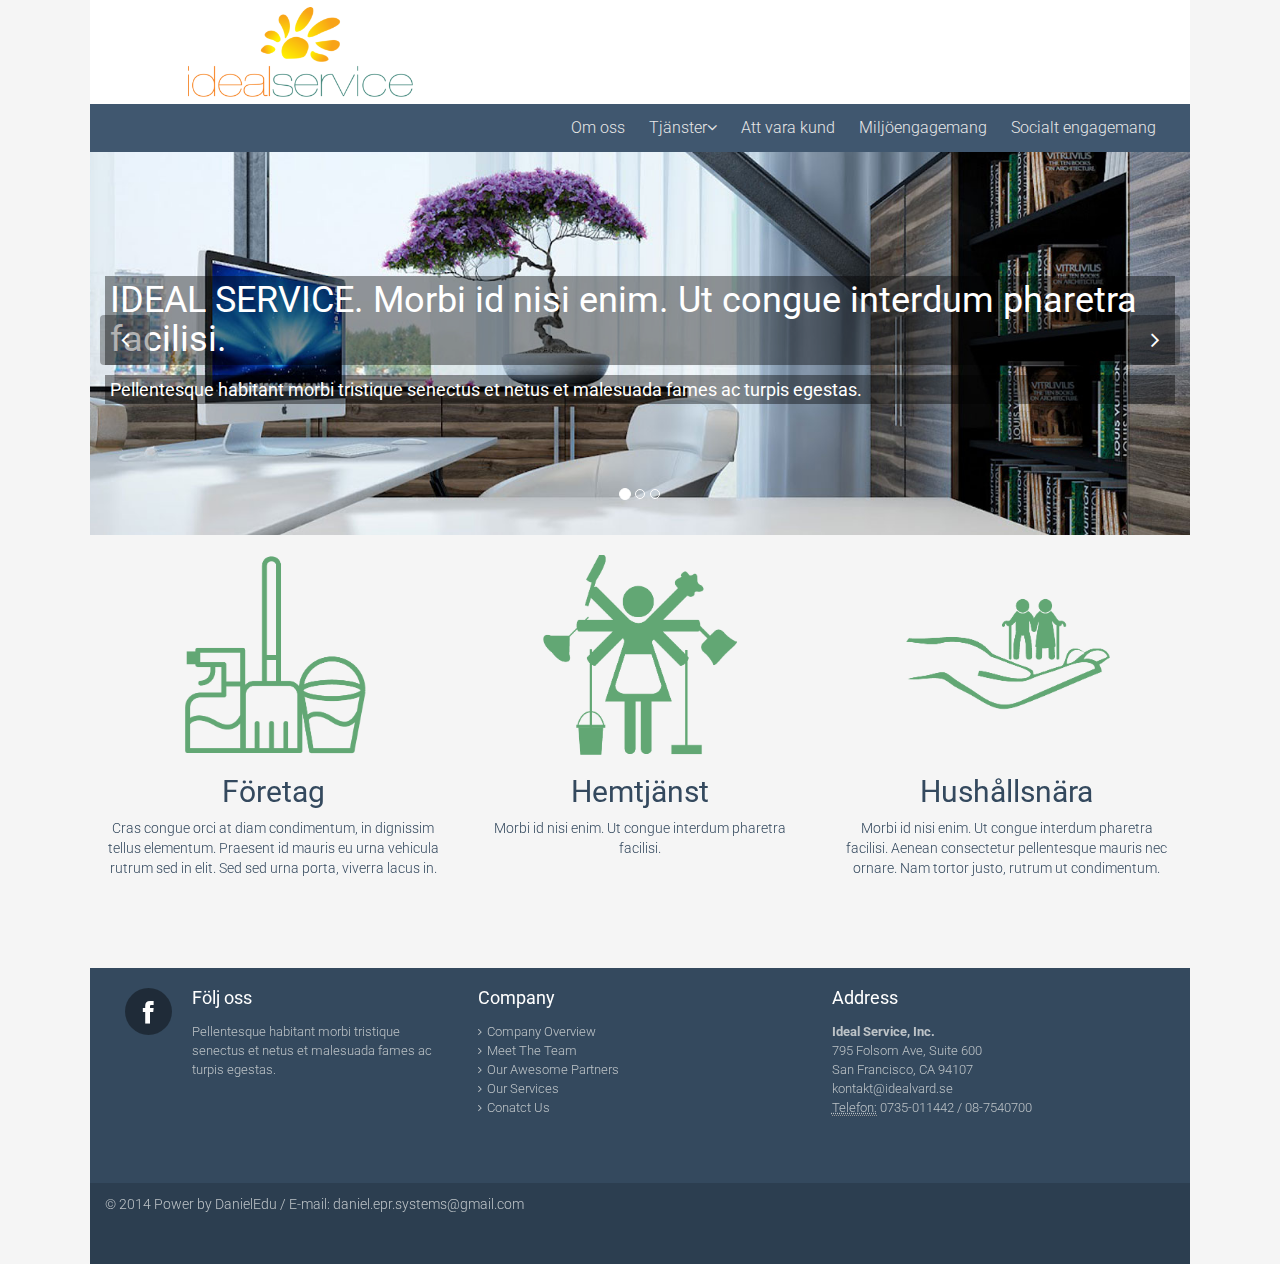
<file: index.html>
<!DOCTYPE html>
<html lang="es">
<head>
    <meta charset="utf-8">
    <meta name="viewport" content="width=device-width, initial-scale=1.0">
    <meta name="description" content="">
    <meta name="author" content="">
    <title>Ideal Service </title>
    <link href="css/bootstrap.min.css" rel="stylesheet">
    <link href="css/font-awesome.min.css" rel="stylesheet">
    <link href="css/prettyPhoto.css" rel="stylesheet">
    <link href="css/animate.css" rel="stylesheet">
    <link href="css/main.css" rel="stylesheet">
    <link rel="stylesheet" href="css/templatemo_style.css">
    <!--[if lt IE 9]>
    <script src="js/html5shiv.js"></script>
    <script src="js/respond.min.js"></script>
    <![endif]-->       
    <link rel="shortcut icon" href="images/ico/favicon.ico">
    <link rel="apple-touch-icon-precomposed" sizes="144x144" href="images/ico/apple-touch-icon-144-precomposed.png">
    <link rel="apple-touch-icon-precomposed" sizes="114x114" href="images/ico/apple-touch-icon-114-precomposed.png">
    <link rel="apple-touch-icon-precomposed" sizes="72x72" href="images/ico/apple-touch-icon-72-precomposed.png">
    <link rel="apple-touch-icon-precomposed" href="images/ico/apple-touch-icon-57-precomposed.png">
</head><!--/head-->
<body>
    <div class="allBody">
    <header class="navbar navbar-inverse navbar-fixed-top wet-asphalt allBody" role="banner">
        <div class="container logonav" >
            <a class="navbar-brand" href="index.html"><img src="images/logo.png" width="225px" alt="logo"></a>
        </div>
        <div class="container navnav">

            <div class="navbar-header">
                <button type="button" class="navbar-toggle" data-toggle="collapse" data-target=".navbar-collapse">
                    <span class="sr-only">Toggle navigation</span>
                    <span class="icon-bar"></span>
                    <span class="icon-bar"></span>
                    <span class="icon-bar"></span>
                </button>
                
            </div>
            <div class="container collapse navbar-collapse">
                 <ul class="nav navbar-nav navbar-right">
                    
                    <li><a href="about-us.html">Om oss</a></li>
                    <li class="dropdown">
                        <a href="#" class="dropdown-toggle" data-toggle="dropdown">Tjänster<i class="icon-angle-down"></i></a>
                        <ul class="nav navbar-nav dropdown-menu ">
                            
                            <li><a href="career.html">Företag</a></li>
                            <li><a href="career2.html">Hemtjänst</a></li>
                            <li><a href="career3.html">Hushållsnära</a></li>
                           
                        </ul>
                    </li>
                    <li ><a href="services.html">Att vara kund</a></li>
                    <li><a href="miljoengagemang.html">Miljöengagemang</a></li>
                    <li><a href="blog.html">Socialt engagemang</a></li> 
                </ul>
                
            </div>


        </div>
    </header><!--/header-->
    <section id="main-slider" class="no-margin">
        <div class="carousel slide wet-asphalt">
            <ol class="carousel-indicators">
                <li data-target="#main-slider" data-slide-to="0" class="active"></li>
                <li data-target="#main-slider" data-slide-to="1"></li>
                <li data-target="#main-slider" data-slide-to="2"></li>
            </ol>
            <div class="carousel-inner">
                <div class="item active" style="background-image: url(images/slider/bg1.jpg)">
                    <div class="container">
                        <div class="row">
                            <div class="col-sm-12">
                                <div class="carousel-content centered">
                                    <h2 class="animation animated-item-1 alfa">IDEAL SERVICE. Morbi id nisi enim. Ut congue interdum pharetra facilisi.</h2>
                                    <h4 class="animation animated-item-2 alfa">Pellentesque habitant morbi tristique senectus et netus et malesuada fames ac turpis egestas.</h4>
                                </div>
                            </div>
                        </div>
                    </div>
                </div><!--/.item-->
                <div class="item" style="background-image: url(images/slider/bg2.jpg)">
                    <div class="container">
                        <div class="row">
                            <div class="col-sm-12">
                                <div class="carousel-content center centered " >
                                    <h2 class="boxed animation animated-item-1">Morbi id nisi enim. Ut congue interdum pharetra facilisi.</h2>
                                    <p class="boxed animation animated-item-2">Pellentesque habitant morbi tristique senectus et netus et malesuada fames ac turpis egestas.</p>
                                    <br>
                                    <a class="btn btn-md animation animated-item-3" href="#">Learn More</a>
                                </div>
                            </div>
                        </div>
                    </div>
                </div><!--/.item-->
                <div class="item" style="background-image: url(images/slider/bg3.jpg)">
                    <div class="container">
                        <div class="row">
                            <div class="col-sm-6">
                                <div class="carousel-content centered">
                                    <h2 class="animation animated-item-1">Morbi id nisi enim. Ut congue interdum pharetra facilisi.</h2>
                                    <p class="animation animated-item-2">Pellentesque habitant morbi tristique senectus et netus et malesuada fames</p>
                                    <a class="btn btn-md animation animated-item-3" href="#">Learn More</a>
                                </div>
                            </div>
                            <div class="col-sm-6 hidden-xs animation animated-item-4">
                                
                            </div>
                        </div>
                    </div>
                </div><!--/.item-->
            </div><!--/.carousel-inner-->
        </div><!--/.carousel-->
        <a class="prev hidden-xs" href="#main-slider" data-slide="prev">
            <i class="icon-angle-left"></i>
        </a>
        <a class="next hidden-xs" href="#main-slider" data-slide="next">
            <i class="icon-angle-right"></i>
        </a>
    </section><!--/#main-slider-->

     <div id="services" class="content-section">
        <div class="container">
            <div class="row">
                <div class="col-md-4 col-sm-5">
                    <div class="service-item">
                        <a href="career.html"><span class="service-icon first"></span></a>
                        <a href="career.html"><h2>Företag</h2></a>
                        <p>Cras congue orci at diam condimentum, in dignissim tellus elementum. Praesent id mauris eu urna vehicula rutrum sed in elit. Sed sed urna porta, viverra lacus in.</p>
                    </div> <!-- /.service-item -->
                </div> <!-- /.col-md-3 -->
                <div class="col-md-4 col-sm-5">
                    <div class="service-item">
                        <a href="career2.html"><span class="service-icon third"></span></a>
                        <a href="career2.html"><h2>Hemtjänst</h2></a>
                        <p>Morbi id nisi enim. Ut congue interdum pharetra facilisi.</p>
                    </div> <!-- /.service-item -->
                </div> <!-- /.col-md-3 -->
                <div class="col-md-4 col-sm-5">
                    <div class="service-item">
                        <a href="career3.html"><span class="service-icon fourth"></span></a>
                        <a href="career3.html"><h2>Hushållsnära</h2></a>
                        <p>Morbi id nisi enim. Ut congue interdum pharetra facilisi. Aenean consectetur pellentesque mauris nec ornare. Nam tortor justo, rutrum ut condimentum.</p>
                    </div> <!-- /.service-item -->
                </div> <!-- /.col-md-3 -->
            </div> <!-- /.row -->
        </div> <!-- /.container -->
    </div> <!-- /#services -->


    <section id="bottom" class="wet-asphalt wet-asphalt2 about">
        <div class="container">
            <div class="row">
                <div class="col-md-4 col-sm-6">
                    <div class="media">
                        <div class="pull-left">
                            <i class="icon-facebook icon-md"></i>
                        </div>
                        <div class="media-body">
                            <h4 class="media-heading">Följ oss</h4>
                            <p>Pellentesque habitant morbi tristique senectus et netus et malesuada fames ac turpis egestas.</p>
                        </div>
                    </div>
                </div><!--/.col-md-4-->
                <div class="col-md-4 col-sm-6">
                    <h4>Company</h4>
                    <div>
                        <ul class="arrow">
                            <li><a href="#">Company Overview</a></li>
                            <li><a href="#">Meet The Team</a></li>
                            <li><a href="#">Our Awesome Partners</a></li>
                            <li><a href="#">Our Services</a></li>
                            <li><a href="#">Conatct Us</a></li>
                        
                        </ul>
                    </div>
                </div><!--/.col-md-4-->                

                <div class="col-md-4 col-sm-6">
                    <h4>Address</h4>
                    <address>
                        <strong>Ideal Service, Inc.</strong><br>
                        795 Folsom Ave, Suite 600<br>
                        San Francisco, CA 94107<br>
                        kontakt@idealvard.se <br>
                        <abbr title="Phone">Telefon:</abbr> 0735-011442 / 08-7540700
                    </address>
                </div> <!--/.col-md-4-->
            </div>
        </div>
    </section>

    <footer id="footer" class="midnight-blue">
        <div class="container">
            <div class="row">
                <div class="col-sm-8">
                   <p> &copy; 2014 Power by <a target="_blank" href="#" title="">DanielEdu / E-mail: daniel.epr.systems@gmail.com</a> </p>
                </div>
                
            </div>
        </div>
    </footer><!--/#footer-->
</div>
    <script src="js/jquery.js"></script>
    <script src="js/bootstrap.min.js"></script>
    <script src="js/jquery.prettyPhoto.js"></script>
    <script src="js/main.js"></script>
</body>
</html>
</file>
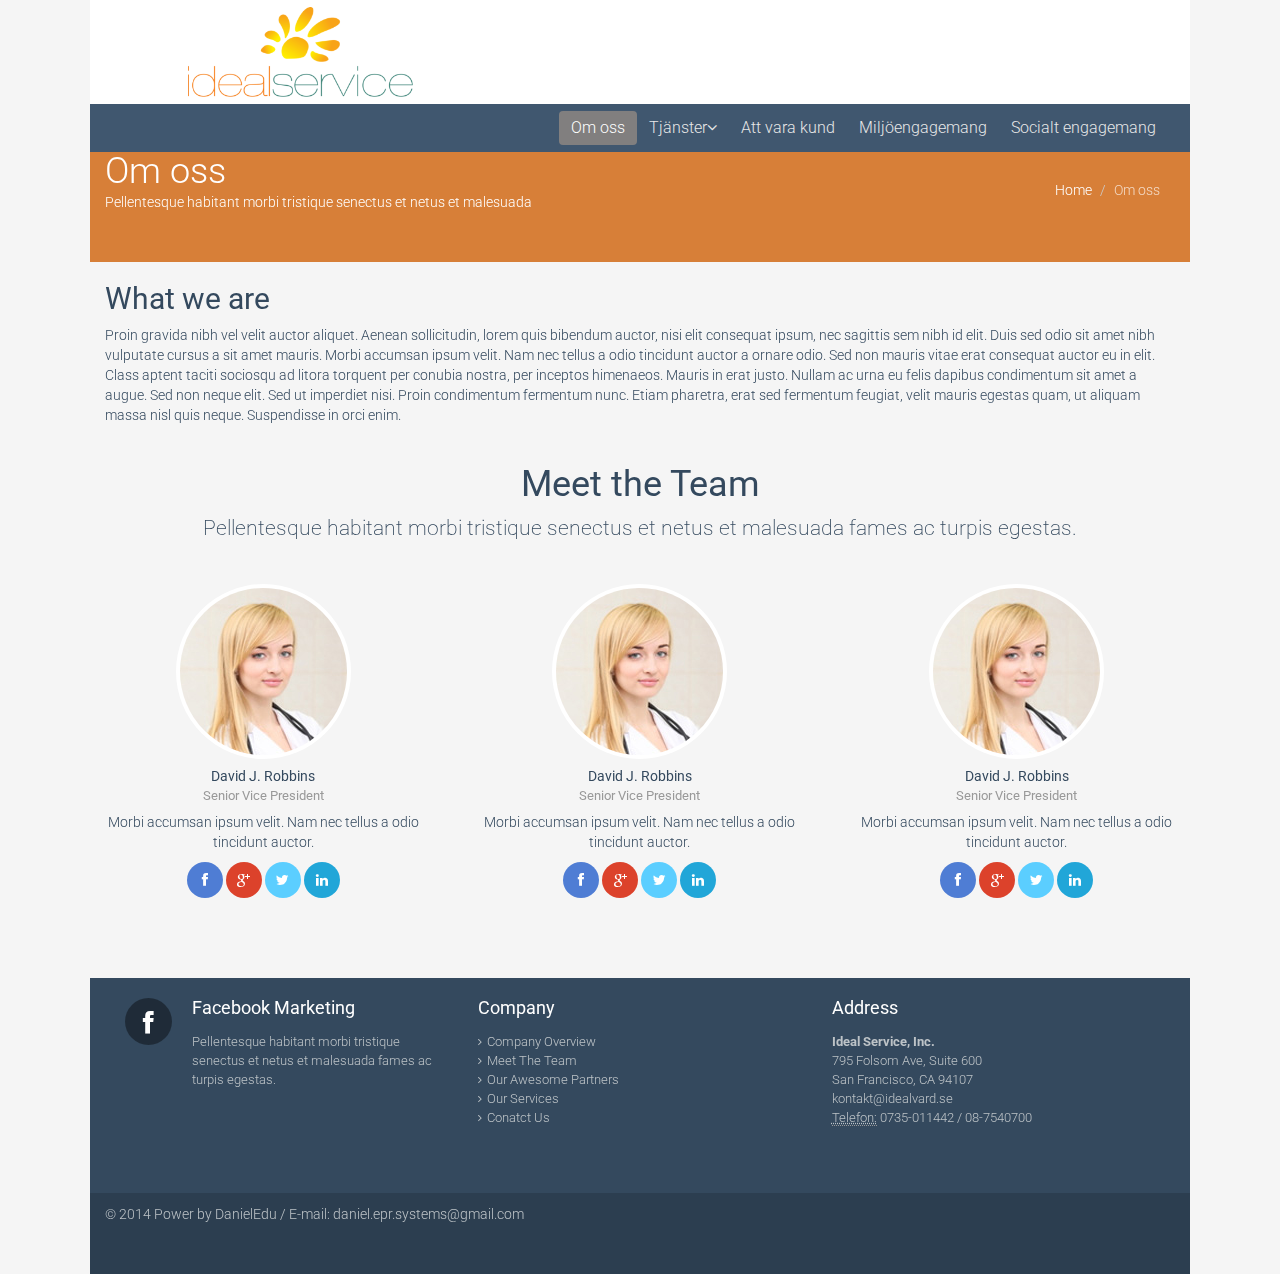
<file: about-us.html>
<!DOCTYPE html>
<html lang="en">
<head>
    <meta charset="utf-8">
    <meta name="viewport" content="width=device-width, initial-scale=1.0">
    <meta name="description" content="">
    <meta name="author" content="">
    <title>Ideal Service</title>
    <link href="css/bootstrap.min.css" rel="stylesheet">
    <link href="css/font-awesome.min.css" rel="stylesheet">
    <link href="css/prettyPhoto.css" rel="stylesheet">
    <link href="css/animate.css" rel="stylesheet">
    <link href="css/main.css" rel="stylesheet">
    <link rel="stylesheet" href="css/templatemo_style.css">
    <!--[if lt IE 9]>
    <script src="js/html5shiv.js"></script>
    <script src="js/respond.min.js"></script>
    <![endif]-->       
    <link rel="shortcut icon" href="images/ico/favicon.ico">
    <link rel="apple-touch-icon-precomposed" sizes="144x144" href="images/ico/apple-touch-icon-144-precomposed.png">
    <link rel="apple-touch-icon-precomposed" sizes="114x114" href="images/ico/apple-touch-icon-114-precomposed.png">
    <link rel="apple-touch-icon-precomposed" sizes="72x72" href="images/ico/apple-touch-icon-72-precomposed.png">
    <link rel="apple-touch-icon-precomposed" href="images/ico/apple-touch-icon-57-precomposed.png">
</head><!--/head-->
<body><div class="allBody">
    <header class="navbar navbar-inverse navbar-fixed-top wet-asphalt allBody" role="banner">
        <div class="container logonav" >
            <a class="navbar-brand" href="index.html"><img src="images/logo.png" width="225px" alt="logo"></a>
        </div>
        <div class="container navnav">
            <div class="navbar-header">
                <button type="button" class="navbar-toggle" data-toggle="collapse" data-target=".navbar-collapse">
                    <span class="sr-only">Toggle navigation</span>
                    <span class="icon-bar"></span>
                    <span class="icon-bar"></span>
                    <span class="icon-bar"></span>
                </button>
                
            </div>
            <div class="container collapse navbar-collapse">
                 <ul class="nav navbar-nav navbar-right">
                    
                    <li class="active"><a href="about-us.html">Om oss</a></li>
                    <li class="dropdown">
                        <a href="#" class="dropdown-toggle" data-toggle="dropdown">Tjänster<i class="icon-angle-down"></i></a>
                        <ul class="nav navbar-nav dropdown-menu ">
                            
                            <li><a href="career.html">Företag</a></li>
                            <li><a href="career2.html">Hemtjänst</a></li>
                            <li><a href="career3.html">Hushållsnära</a></li>
                           
                        </ul>
                    </li>
                    <li ><a href="services.html">Att vara kund</a></li>
                    <li><a href="miljoengagemang.html">Miljöengagemang</a></li>
                    
                    <li><a href="blog.html">Socialt engagemang</a></li> 
                </ul>
            </div>
        </div>
    </header><!--/header-->

    <section id="title" class="emerald">
        <div class="container">
            <div class="row">
                <div class="col-sm-6">
                    <h1>Om oss</h1>
                    <p>Pellentesque habitant morbi tristique senectus et netus et malesuada</p>
                </div>
                <div class="col-sm-6">
                    <ul class="breadcrumb pull-right">
                        <li><a href="index.html">Home</a></li>
                        <li class="active">Om oss</li>
                    </ul>
                </div>
            </div>
        </div>
    </section><!--/#title-->

    <section id="about-us" class="container">
        <div class="row">
            <div class="col-sm-12">
                <h2>What we are</h2>
                <p>Proin gravida nibh vel velit auctor aliquet. Aenean sollicitudin, lorem quis bibendum auctor, nisi elit consequat ipsum, nec sagittis sem nibh id elit. Duis sed odio sit amet nibh vulputate cursus a sit amet mauris. Morbi accumsan ipsum velit. Nam nec tellus a odio tincidunt auctor a ornare odio. Sed non  mauris vitae erat consequat auctor eu in elit. Class aptent taciti sociosqu ad litora torquent per conubia nostra, per inceptos himenaeos. Mauris in erat justo. Nullam ac urna eu felis dapibus condimentum sit amet a augue. Sed non neque elit. Sed ut imperdiet nisi. Proin condimentum fermentum nunc. Etiam pharetra, erat sed fermentum feugiat, velit mauris egestas quam, ut aliquam massa nisl quis neque. Suspendisse in orci enim.</p>
            </div><!--/.col-sm-6-->
            

        <div class="gap"></div>
        <h1 class="center">Meet the Team</h1>
        <p class="lead center">Pellentesque habitant morbi tristique senectus et netus et malesuada fames ac turpis egestas.</p>
        <div class="gap"></div>

        <div id="meet-the-team" class="row">
            <div class="col-md-4 col-xs-6">
                <div class="center">
                    <p><img class="img-responsive img-thumbnail img-circle" src="images/team-member.jpg" alt="" ></p>
                    <h5>David J. Robbins<small class="designation muted">Senior Vice President</small></h5>
                    <p>Morbi accumsan ipsum velit. Nam nec tellus a odio tincidunt auctor.</p>
                    <a class="btn btn-social btn-facebook" href="#"><i class="icon-facebook"></i></a> <a class="btn btn-social btn-google-plus" href="#"><i class="icon-google-plus"></i></a> <a class="btn btn-social btn-twitter" href="#"><i class="icon-twitter"></i></a> <a class="btn btn-social btn-linkedin" href="#"><i class="icon-linkedin"></i></a>
                </div>
            </div>

            <div class="col-md-4 col-xs-6">
                <div class="center">
                    <p><img class="img-responsive img-thumbnail img-circle" src="images/team-member.jpg" alt="" ></p>
                    <h5>David J. Robbins<small class="designation muted">Senior Vice President</small></h5>
                    <p>Morbi accumsan ipsum velit. Nam nec tellus a odio tincidunt auctor.</p>
                    <a class="btn btn-social btn-facebook" href="#"><i class="icon-facebook"></i></a> <a class="btn btn-social btn-google-plus" href="#"><i class="icon-google-plus"></i></a> <a class="btn btn-social btn-twitter" href="#"><i class="icon-twitter"></i></a> <a class="btn btn-social btn-linkedin" href="#"><i class="icon-linkedin"></i></a>
                </div>
            </div>        
            <div class="col-md-4 col-xs-6">
                <div class="center">
                    <p><img class="img-responsive img-thumbnail img-circle" src="images/team-member.jpg" alt="" ></p>
                    <h5>David J. Robbins<small class="designation muted">Senior Vice President</small></h5>
                    <p>Morbi accumsan ipsum velit. Nam nec tellus a odio tincidunt auctor.</p>
                    <a class="btn btn-social btn-facebook" href="#"><i class="icon-facebook"></i></a> <a class="btn btn-social btn-google-plus" href="#"><i class="icon-google-plus"></i></a> <a class="btn btn-social btn-twitter" href="#"><i class="icon-twitter"></i></a> <a class="btn btn-social btn-linkedin" href="#"><i class="icon-linkedin"></i></a>
                </div>
            </div>        
           
        </div><!--/#meet-the-team-->
    </section><!--/#about-us-->

    <section id="bottom" class="wet-asphalt wet-asphalt2 about">
        <div class="container">
            <div class="row">
                <div class="col-md-4 col-sm-6">
                    <div class="media">
                        <div class="pull-left">
                            <i class="icon-facebook icon-md"></i>
                        </div>
                        <div class="media-body">
                            <h4 class="media-heading">Facebook Marketing</h4>
                            <p>Pellentesque habitant morbi tristique senectus et netus et malesuada fames ac turpis egestas.</p>
                        </div>
                    </div>
                </div><!--/.col-md-4-->
                <div class="col-md-4 col-sm-6">
                    <h4>Company</h4>
                    <div>
                        <ul class="arrow">
                            <li><a href="#">Company Overview</a></li>
                            <li><a href="#">Meet The Team</a></li>
                            <li><a href="#">Our Awesome Partners</a></li>
                            <li><a href="#">Our Services</a></li>
                            <li><a href="#">Conatct Us</a></li>
                        
                        </ul>
                    </div>
                </div><!--/.col-md-4-->                

                <div class="col-md-4 col-sm-6">
                    <h4>Address</h4>
                    <address>
                        <strong>Ideal Service, Inc.</strong><br>
                        795 Folsom Ave, Suite 600<br>
                        San Francisco, CA 94107<br>
                        kontakt@idealvard.se <br>
                        <abbr title="Phone">Telefon:</abbr> 0735-011442 / 08-7540700
                    </address>
                </div> <!--/.col-md-4-->
            </div>
        </div>
    </section>

    <footer id="footer" class="midnight-blue">
        <div class="container">
            <div class="row">
                <div class="col-sm-8">
                   <p> &copy; 2014 Power by <a target="_blank" href="#" title="">DanielEdu / E-mail: daniel.epr.systems@gmail.com</a> </p>
                </div>
                
            </div>
        </div>
    </footer><!--/#footer--></div>

    <script src="js/jquery.js"></script>
    <script src="js/bootstrap.min.js"></script>
    <script src="js/jquery.prettyPhoto.js"></script>
    <script src="js/main.js"></script>
</body>
</html>
</file>
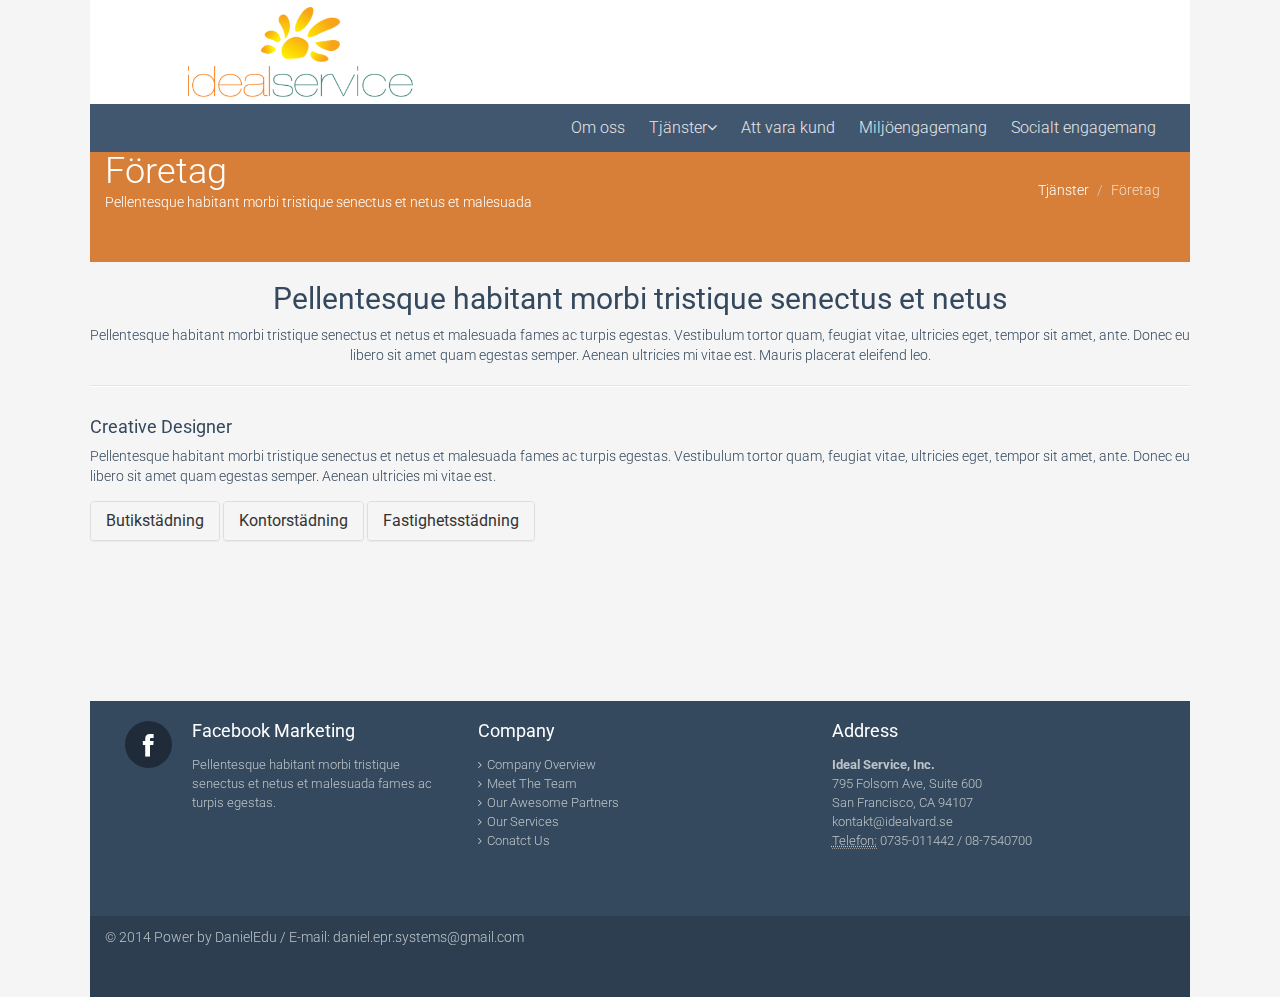
<file: career.html>
<!DOCTYPE html> 
<html lang="en">
<head>
  <meta charset="utf-8">
  <meta name="viewport" content="width=device-width, initial-scale=1.0">
  <meta name="description" content="">
  <meta name="author" content="">
  <title>Ideal Service </title>
  <link href="css/bootstrap.min.css" rel="stylesheet">
  <link href="css/font-awesome.min.css" rel="stylesheet">
  <link href="css/prettyPhoto.css" rel="stylesheet">
  <link href="css/animate.css" rel="stylesheet">
  <link href="css/main.css" rel="stylesheet">
  <link rel="stylesheet" href="css/templatemo_style.css">
  <!--[if lt IE 9]>
  <script src="js/html5shiv.js"></script>
  <script src="js/respond.min.js"></script>
  <![endif]-->       
  <link rel="shortcut icon" href="images/ico/favicon.ico">
  <link rel="apple-touch-icon-precomposed" sizes="144x144" href="images/ico/apple-touch-icon-144-precomposed.png">
  <link rel="apple-touch-icon-precomposed" sizes="114x114" href="images/ico/apple-touch-icon-114-precomposed.png">
  <link rel="apple-touch-icon-precomposed" sizes="72x72" href="images/ico/apple-touch-icon-72-precomposed.png">
  <link rel="apple-touch-icon-precomposed" href="images/ico/apple-touch-icon-57-precomposed.png">
</head><!--/head-->
<body><div class="allBody">
  <header class="navbar navbar-inverse navbar-fixed-top wet-asphalt allBody" role="banner">
        <div class="container logonav" >
            <a class="navbar-brand" href="index.html"><img src="images/logo.png" width="225px" alt="logo"></a>
        </div>
        <div class="container navnav">
            <div class="navbar-header">
                <button type="button" class="navbar-toggle" data-toggle="collapse" data-target=".navbar-collapse">
                    <span class="sr-only">Toggle navigation</span>
                    <span class="icon-bar"></span>
                    <span class="icon-bar"></span>
                    <span class="icon-bar"></span>
                </button>
              
            </div>
           <div class="container collapse navbar-collapse "> 
                 <ul class="nav navbar-nav navbar-right">
                    
                    <li><a href="about-us.html">Om oss</a></li>
                    <li class="dropdown">
                        <a href="#" class="dropdown-toggle" data-toggle="dropdown">Tjänster<i class="icon-angle-down"></i></a>
                        <ul class="nav navbar-nav dropdown-menu ">
                            
                            <li><a href="career.html">Företag</a></li>
                            <li><a href="career2.html">Hemtjänst</a></li>
                            <li><a href="career3.html">Hushållsnära</a></li>
                           
                        </ul>
                    </li>
                    <li ><a href="services.html">Att vara kund</a></li>
                    <li><a href="miljoengagemang.html">Miljöengagemang</a></li>
                    <li><a href="blog.html">Socialt engagemang</a></li> 
                </ul>
            </div>
           
        </div>
    </header><!--/header-->

  <section id="title" class="emerald">
    <div class="container">
      <div class="row">
        <div class="col-sm-6">
          <h1>Företag</h1>
          <p>Pellentesque habitant morbi tristique senectus et netus et malesuada</p>
        </div>
        <div class="col-sm-6">
          <ul class="breadcrumb pull-right">
            <li><a href="index.html">Tjänster</a></li>
            <li class="active">Företag</li>
          </ul>
        </div>
      </div>
    </div>
  </section><!--/#title-->     

  <section id="career" class="container pad">
    <div class="center">
      <h2>Pellentesque habitant morbi tristique senectus et netus</h2>
      <p>Pellentesque habitant morbi tristique senectus et netus et malesuada fames ac turpis egestas. Vestibulum tortor quam, feugiat vitae, ultricies eget, tempor sit amet, ante. Donec eu libero sit amet quam egestas semper. Aenean ultricies mi vitae est. Mauris placerat eleifend leo.</p>
    </div>
    <hr>
  

    <div class="row">
      <div class="col-sm-12">
        <h4>Creative Designer</h4>
        <p>Pellentesque habitant morbi tristique senectus et netus et malesuada fames ac turpis egestas. Vestibulum tortor quam, feugiat vitae, ultricies eget, tempor sit amet, ante. Donec eu libero sit amet quam egestas semper. Aenean ultricies mi vitae est.</p>

        <div class="panel-group" id="accordion1">
          <div class="panel panel-default">
            <div class="panel-heading">
              <h4 class="panel-title">
                <a class="accordion-toggle" data-toggle="collapse" data-parent="#accordion1" href="#collapseOne1">
                  Butikstädning
                </a>
              </h4>
            </div>
            <div id="collapseOne1" class="panel-collapse collapse">
              <div class="panel-body">
                Anim pariatur cliche reprehenderit, enim eiusmod high life accusamus terry richardson ad squid. 3 wolf moon officia aute, non cupidatat skateboard dolor brunch. Food truck quinoa nesciunt laborum eiusmod. Brunch 3 wolf moon tempor.
              </div>
            </div>
          </div>
          <div class="panel panel-default">
            <div class="panel-heading">
              <h4 class="panel-title">
                <a class="accordion-toggle" data-toggle="collapse" data-parent="#accordion1" href="#collapseTwo1">
                  Kontorstädning
                </a>
              </h4>
            </div>
            <div id="collapseTwo1" class="panel-collapse collapse">
              <div class="panel-body">
                Anim pariatur cliche reprehenderit, enim eiusmod high life accusamus terry richardson ad squid. 3 wolf moon officia aute, non cupidatat skateboard dolor brunch. Food truck quinoa nesciunt laborum eiusmod. Brunch 3 wolf moon tempor.
              </div>
            </div>
          </div>
          <div class="panel panel-default">
            <div class="panel-heading">
              <h4 class="panel-title">
                <a class="accordion-toggle" data-toggle="collapse" data-parent="#accordion1" href="#collapseThree1">
                  Fastighetsstädning
                </a>
              </h4>
            </div>
            <div id="collapseThree1" class="panel-collapse collapse">
              <div class="panel-body">
                Anim pariatur cliche reprehenderit, enim eiusmod high life accusamus terry richardson ad squid. 3 wolf moon officia aute, non cupidatat skateboard dolor brunch. Food truck quinoa nesciunt laborum eiusmod. Brunch 3 wolf moon tempor.
              </div>
            </div>
          </div>
        </div><!--/#accordion1-->
        
      </div><!--/.col-sm-4-->

      

    
  </section>
  <!-- /Career -->

 <section id="bottom" class="wet-asphalt wet-asphalt2 about">
        <div class="container">
            <div class="row">
                <div class="col-md-4 col-sm-6">
                    <div class="media">
                        <div class="pull-left">
                            <i class="icon-facebook icon-md"></i>
                        </div>
                        <div class="media-body">
                            <h4 class="media-heading">Facebook Marketing</h4>
                            <p>Pellentesque habitant morbi tristique senectus et netus et malesuada fames ac turpis egestas.</p>
                        </div>
                    </div>
                </div><!--/.col-md-4-->
                <div class="col-md-4 col-sm-6">
                    <h4>Company</h4>
                    <div>
                        <ul class="arrow">
                            <li><a href="#">Company Overview</a></li>
                            <li><a href="#">Meet The Team</a></li>
                            <li><a href="#">Our Awesome Partners</a></li>
                            <li><a href="#">Our Services</a></li>
                            <li><a href="#">Conatct Us</a></li>
                        
                        </ul>
                    </div>
                </div><!--/.col-md-4-->                

                <div class="col-md-4 col-sm-6">
                    <h4>Address</h4>
                    <address>
                        <strong>Ideal Service, Inc.</strong><br>
                        795 Folsom Ave, Suite 600<br>
                        San Francisco, CA 94107<br>
                        kontakt@idealvard.se <br>
                        <abbr title="Phone">Telefon:</abbr> 0735-011442 / 08-7540700
                    </address>
                </div> <!--/.col-md-4-->
            </div>
        </div>
    </section>

    <footer id="footer" class="midnight-blue">
        <div class="container">
            <div class="row">
                <div class="col-sm-8">
                   <p> &copy; 2014 Power by <a target="_blank" href="#" title="">DanielEdu / E-mail: daniel.epr.systems@gmail.com</a> </p>
                </div>
                
            </div>
        </div>
    </footer><!--/#footer--></div>
  <script src="js/jquery.js"></script>
  <script src="js/bootstrap.min.js"></script>
  <script src="js/jquery.prettyPhoto.js"></script>
  <script src="js/main.js"></script>
</body>
</html>
</file>
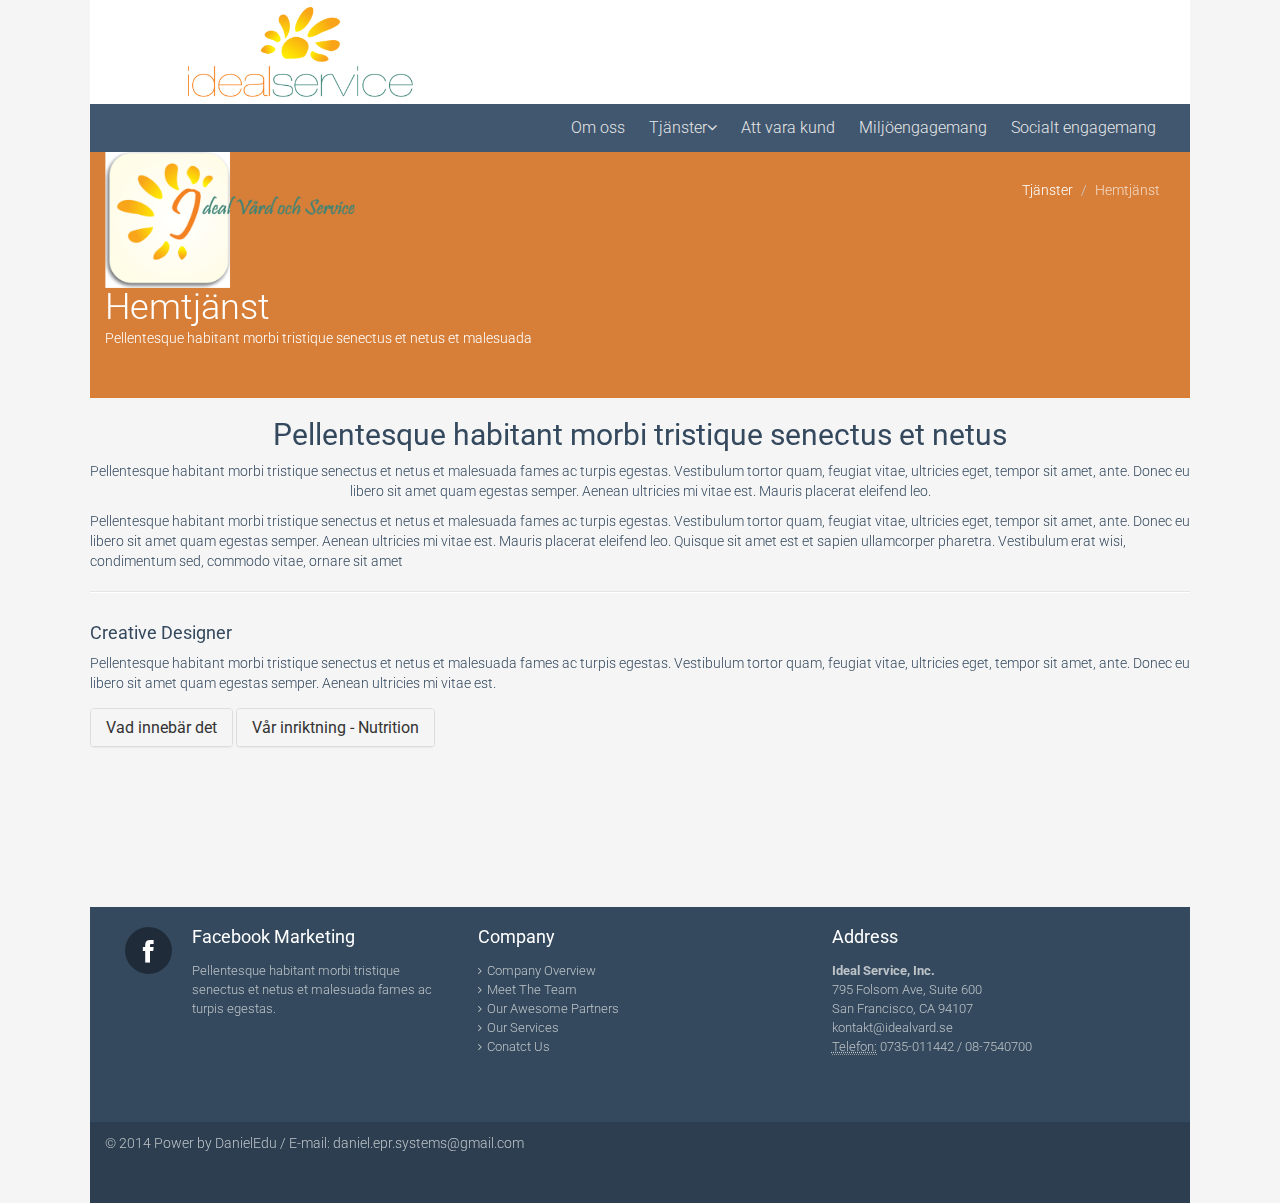
<file: career2.html>
<!DOCTYPE html>
<html lang="en">
<head>
  <meta charset="utf-8">
  <meta name="viewport" content="width=device-width, initial-scale=1.0">
  <meta name="description" content="">
  <meta name="author" content="">
  <title>Ideal Service </title>
  <link href="css/bootstrap.min.css" rel="stylesheet">
  <link href="css/font-awesome.min.css" rel="stylesheet">
  <link href="css/prettyPhoto.css" rel="stylesheet">
  <link href="css/animate.css" rel="stylesheet">
  <link href="css/main.css" rel="stylesheet">
  <link rel="stylesheet" href="css/templatemo_style.css">
  <!--[if lt IE 9]>
  <script src="js/html5shiv.js"></script>
  <script src="js/respond.min.js"></script>
  <![endif]-->       
  <link rel="shortcut icon" href="images/ico/favicon.ico">
  <link rel="apple-touch-icon-precomposed" sizes="144x144" href="images/ico/apple-touch-icon-144-precomposed.png">
  <link rel="apple-touch-icon-precomposed" sizes="114x114" href="images/ico/apple-touch-icon-114-precomposed.png">
  <link rel="apple-touch-icon-precomposed" sizes="72x72" href="images/ico/apple-touch-icon-72-precomposed.png">
  <link rel="apple-touch-icon-precomposed" href="images/ico/apple-touch-icon-57-precomposed.png">
</head><!--/head-->
<body><div class="allBody">
  <header class="navbar navbar-inverse navbar-fixed-top wet-asphalt allBody" role="banner">
        <div class="container logonav" >
            <a class="navbar-brand" href="index.html"><img src="images/logo.png" width="225px" alt="logo"></a>
        </div>
        <div class="container navnav">
            <div class="navbar-header">
                <button type="button" class="navbar-toggle" data-toggle="collapse" data-target=".navbar-collapse">
                    <span class="sr-only">Toggle navigation</span>
                    <span class="icon-bar"></span>
                    <span class="icon-bar"></span>
                    <span class="icon-bar"></span>
                </button>
                
            </div>
            <div class="container collapse navbar-collapse ">
                 <ul class="nav navbar-nav navbar-right">
                    
                    <li><a href="about-us.html">Om oss</a></li>
                    <li class="dropdown">
                        <a href="#" class="dropdown-toggle" data-toggle="dropdown">Tjänster<i class="icon-angle-down"></i></a>
                        <ul class="nav navbar-nav dropdown-menu ">
                            
                            <li><a href="career.html">Företag</a></li>
                            <li><a href="career2.html">Hemtjänst</a></li>
                            <li><a href="career3.html">Hushållsnära</a></li>
                           
                        </ul>
                    </li>
                    <li ><a href="services.html">Att vara kund</a></li>
                    <li><a href="miljoengagemang.html">Miljöengagemang</a></li>
                    
                    <li><a href="blog.html">Socialt engagemang</a></li> 
                </ul>
            </div>
        </div>
    </header><!--/header-->

  <section id="title" class="emerald">
    <div class="container">
      <div class="row">
        <div class="col-sm-6">
          <figure><img src="images/logo2.png" alt="Hemtjänst" width="250px" ></figure>
          <h1>Hemtjänst</h1>
          <p>Pellentesque habitant morbi tristique senectus et netus et malesuada</p>
        </div>
        <div class="col-sm-6">
          <ul class="breadcrumb pull-right">
            <li><a href="index.html">Tjänster</a></li>
            <li class="active">Hemtjänst</li>
          </ul>
        </div>
      </div>
    </div>
  </section><!--/#title-->     

  <section id="career" class="container pad">
    <div class="center">
      <h2>Pellentesque habitant morbi tristique senectus et netus</h2>
      <p>Pellentesque habitant morbi tristique senectus et netus et malesuada fames ac turpis egestas. Vestibulum tortor quam, feugiat vitae, ultricies eget, tempor sit amet, ante. Donec eu libero sit amet quam egestas semper. Aenean ultricies mi vitae est. Mauris placerat eleifend leo.</p>
    </div>

    <p>Pellentesque habitant morbi tristique senectus et netus et malesuada fames ac turpis egestas. Vestibulum tortor quam, feugiat vitae, ultricies eget, tempor sit amet, ante. Donec eu libero sit amet quam egestas semper. Aenean ultricies mi vitae est. Mauris placerat eleifend leo. Quisque sit amet est et sapien ullamcorper pharetra. Vestibulum erat wisi, condimentum sed, commodo vitae, ornare sit amet</p>

    <hr>

    <div class="row">
      <div class="col-sm-12">
        <h4>Creative Designer</h4>
        <p>Pellentesque habitant morbi tristique senectus et netus et malesuada fames ac turpis egestas. Vestibulum tortor quam, feugiat vitae, ultricies eget, tempor sit amet, ante. Donec eu libero sit amet quam egestas semper. Aenean ultricies mi vitae est.</p>
        
        <div class="panel-group" id="accordion1">
          <div class="panel panel-default">
            <div class="panel-heading">
              <h4 class="panel-title">
                <a class="accordion-toggle" data-toggle="collapse" data-parent="#accordion1" href="#collapseOne1">
                  Vad innebär det
                </a>
              </h4>
            </div>
            <div id="collapseOne1" class="panel-collapse collapse">
              <div class="panel-body">
                Anim pariatur cliche reprehenderit, enim eiusmod high life accusamus terry richardson ad squid. 3 wolf moon officia aute, non cupidatat skateboard dolor brunch. Food truck quinoa nesciunt laborum eiusmod. Brunch 3 wolf moon tempor.
              </div>
            </div>
          </div>
          <div class="panel panel-default">
            <div class="panel-heading">
              <h4 class="panel-title">
                <a class="accordion-toggle" data-toggle="collapse" data-parent="#accordion1" href="#collapseTwo1">
                  Vår inriktning - Nutrition
                </a>
              </h4>
            </div>
            <div id="collapseTwo1" class="panel-collapse collapse">
              <div class="panel-body">
                Anim pariatur cliche reprehenderit, enim eiusmod high life accusamus terry richardson ad squid. 3 wolf moon officia aute, non cupidatat skateboard dolor brunch. Food truck quinoa nesciunt laborum eiusmod. Brunch 3 wolf moon tempor.
              </div>
            </div>
          </div>       
        </div><!--/#accordion1-->


      </div><!--/.col-sm-4-->

      

    
  </section>
  <!-- /Career -->

  <section id="bottom" class="wet-asphalt wet-asphalt2 about">
        <div class="container">
            <div class="row">
                <div class="col-md-4 col-sm-6">
                    <div class="media">
                        <div class="pull-left">
                            <i class="icon-facebook icon-md"></i>
                        </div>
                        <div class="media-body">
                            <h4 class="media-heading">Facebook Marketing</h4>
                            <p>Pellentesque habitant morbi tristique senectus et netus et malesuada fames ac turpis egestas.</p>
                        </div>
                    </div>
                </div><!--/.col-md-4-->
                <div class="col-md-4 col-sm-6">
                    <h4>Company</h4>
                    <div>
                        <ul class="arrow">
                            <li><a href="#">Company Overview</a></li>
                            <li><a href="#">Meet The Team</a></li>
                            <li><a href="#">Our Awesome Partners</a></li>
                            <li><a href="#">Our Services</a></li>
                            <li><a href="#">Conatct Us</a></li>
                        
                        </ul>
                    </div>
                </div><!--/.col-md-4-->                

                <div class="col-md-4 col-sm-6">
                    <h4>Address</h4>
                    <address>
                        <strong>Ideal Service, Inc.</strong><br>
                        795 Folsom Ave, Suite 600<br>
                        San Francisco, CA 94107<br>
                        kontakt@idealvard.se <br>
                        <abbr title="Phone">Telefon:</abbr> 0735-011442 / 08-7540700
                    </address>
                </div> <!--/.col-md-4-->
            </div>
        </div>
    </section>

    <footer id="footer" class="midnight-blue">
        <div class="container">
            <div class="row">
                <div class="col-sm-8">
                   <p> &copy; 2014 Power by <a target="_blank" href="#" title="">DanielEdu / E-mail: daniel.epr.systems@gmail.com</a> </p>
                </div>
                
            </div>
        </div>
    </footer><!--/#footer--></div>

  <script src="js/jquery.js"></script>
  <script src="js/bootstrap.min.js"></script>
  <script src="js/jquery.prettyPhoto.js"></script>
  <script src="js/main.js"></script>
</body>
</html>
</file>
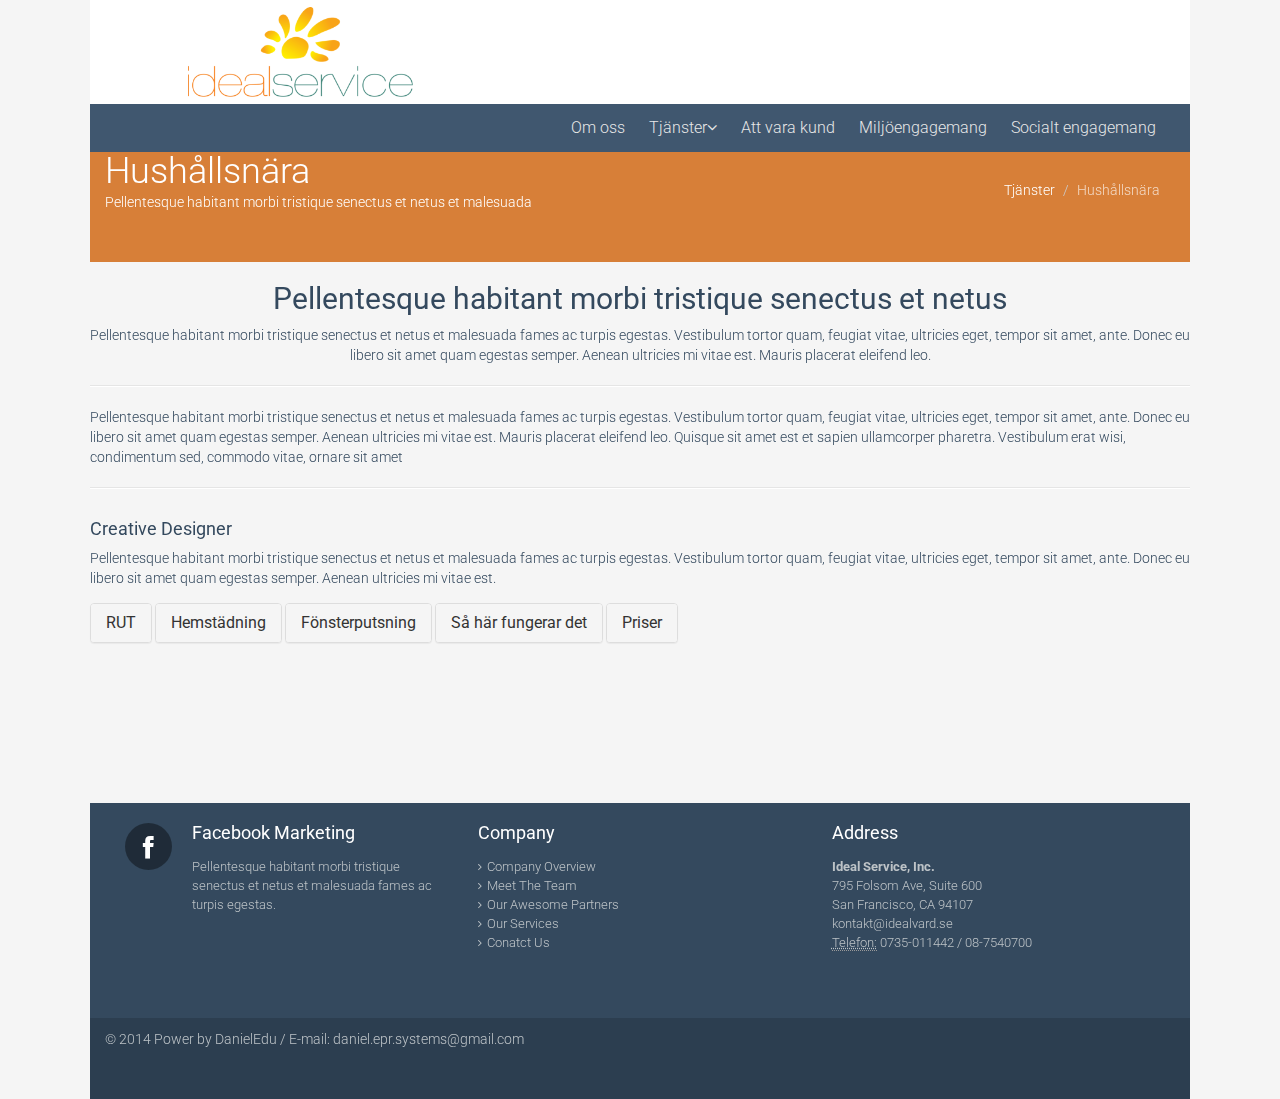
<file: career3.html>
<!DOCTYPE html> 
<html lang="en">
<head>
  <meta charset="utf-8">
  <meta name="viewport" content="width=device-width, initial-scale=1.0">
  <meta name="description" content="">
  <meta name="author" content="">
  <title>Ideal Service </title>
  <link href="css/bootstrap.min.css" rel="stylesheet">
  <link href="css/font-awesome.min.css" rel="stylesheet">
  <link href="css/prettyPhoto.css" rel="stylesheet">
  <link href="css/animate.css" rel="stylesheet">
  <link href="css/main.css" rel="stylesheet">
  <link rel="stylesheet" href="css/templatemo_style.css">
  <!--[if lt IE 9]>
  <script src="js/html5shiv.js"></script>
  <script src="js/respond.min.js"></script>
  <![endif]-->       
  <link rel="shortcut icon" href="images/ico/favicon.ico">
  <link rel="apple-touch-icon-precomposed" sizes="144x144" href="images/ico/apple-touch-icon-144-precomposed.png">
  <link rel="apple-touch-icon-precomposed" sizes="114x114" href="images/ico/apple-touch-icon-114-precomposed.png">
  <link rel="apple-touch-icon-precomposed" sizes="72x72" href="images/ico/apple-touch-icon-72-precomposed.png">
  <link rel="apple-touch-icon-precomposed" href="images/ico/apple-touch-icon-57-precomposed.png">
</head><!--/head-->
<body><div class="allBody">
  <header class="navbar navbar-inverse navbar-fixed-top wet-asphalt allBody" role="banner">
        <div class="container logonav" >
            <a class="navbar-brand" href="index.html"><img src="images/logo.png" width="225px" alt="logo"></a>
        </div>
        <div class="container navnav">
            <div class="navbar-header">
                <button type="button" class="navbar-toggle" data-toggle="collapse" data-target=".navbar-collapse">
                    <span class="sr-only">Toggle navigation</span>
                    <span class="icon-bar"></span>
                    <span class="icon-bar"></span>
                    <span class="icon-bar"></span>
                </button>
                
            </div>
            <div class="container collapse navbar-collapse ">
                 <ul class="nav navbar-nav navbar-right">
                    
                    <li><a href="about-us.html">Om oss</a></li>
                    <li class="dropdown">
                        <a href="#" class="dropdown-toggle" data-toggle="dropdown">Tjänster<i class="icon-angle-down"></i></a>
                        <ul class="nav navbar-nav dropdown-menu ">
                            
                            <li><a href="career.html">Företag</a></li>
                            <li><a href="career2.html">Hemtjänst</a></li>
                            <li><a href="career3.html">Hushållsnära</a></li>
                           
                        </ul>
                    </li>
                    <li ><a href="services.html">Att vara kund</a></li>
                    <li><a href="miljoengagemang.html">Miljöengagemang</a></li>
                    
                    <li><a href="blog.html">Socialt engagemang</a></li> 
                </ul>
            </div>
        </div>
    </header><!--/header-->

  <section id="title" class="emerald">
    <div class="container">
      <div class="row">
        <div class="col-sm-6">
          <h1>Hushållsnära</h1>
          <p>Pellentesque habitant morbi tristique senectus et netus et malesuada</p>
        </div>
        <div class="col-sm-6">
          <ul class="breadcrumb pull-right">
            <li><a href="index.html">Tjänster</a></li>
            <li class="active">Hushållsnära</li>
          </ul>
        </div>
      </div>
    </div>
  </section><!--/#title-->     

  <section id="career" class="container pad">
    <div class="center">
      <h2>Pellentesque habitant morbi tristique senectus et netus</h2>
      <p>Pellentesque habitant morbi tristique senectus et netus et malesuada fames ac turpis egestas. Vestibulum tortor quam, feugiat vitae, ultricies eget, tempor sit amet, ante. Donec eu libero sit amet quam egestas semper. Aenean ultricies mi vitae est. Mauris placerat eleifend leo.</p>
    </div>
    <hr>
    

    <p>Pellentesque habitant morbi tristique senectus et netus et malesuada fames ac turpis egestas. Vestibulum tortor quam, feugiat vitae, ultricies eget, tempor sit amet, ante. Donec eu libero sit amet quam egestas semper. Aenean ultricies mi vitae est. Mauris placerat eleifend leo. Quisque sit amet est et sapien ullamcorper pharetra. Vestibulum erat wisi, condimentum sed, commodo vitae, ornare sit amet</p>

    <hr>

    <div class="row">
      <div class="col-sm-12">
        <h4>Creative Designer</h4>
        <p>Pellentesque habitant morbi tristique senectus et netus et malesuada fames ac turpis egestas. Vestibulum tortor quam, feugiat vitae, ultricies eget, tempor sit amet, ante. Donec eu libero sit amet quam egestas semper. Aenean ultricies mi vitae est.</p>

        <div class="panel-group" id="accordion1">
          <div class="panel panel-default">
            <div class="panel-heading">
              <h4 class="panel-title">
                <a class="accordion-toggle" data-toggle="collapse" data-parent="#accordion1" href="#collapseOne1">
                  RUT
                </a>
              </h4>
            </div>
            <div id="collapseOne1" class="panel-collapse collapse">
              <div class="panel-body">
                Anim pariatur cliche reprehenderit, enim eiusmod high life accusamus terry richardson ad squid. 3 wolf moon officia aute, non cupidatat skateboard dolor brunch. Food truck quinoa nesciunt laborum eiusmod. Brunch 3 wolf moon tempor.
              </div>
            </div>
          </div>
          <div class="panel panel-default">
            <div class="panel-heading">
              <h4 class="panel-title">
                <a class="accordion-toggle" data-toggle="collapse" data-parent="#accordion1" href="#collapseTwo1">
                  Hemstädning
                </a>
              </h4>
            </div>
            <div id="collapseTwo1" class="panel-collapse collapse">
              <div class="panel-body">
                Anim pariatur cliche reprehenderit, enim eiusmod high life accusamus terry richardson ad squid. 3 wolf moon officia aute, non cupidatat skateboard dolor brunch. Food truck quinoa nesciunt laborum eiusmod. Brunch 3 wolf moon tempor.
              </div>
            </div>
          </div>
          <div class="panel panel-default">
            <div class="panel-heading">
              <h4 class="panel-title">
                <a class="accordion-toggle" data-toggle="collapse" data-parent="#accordion1" href="#collapseThree1">
                  Fönsterputsning
                </a>
              </h4>
            </div>
            <div id="collapseThree1" class="panel-collapse collapse">
              <div class="panel-body">
                Anim pariatur cliche reprehenderit, enim eiusmod high life accusamus terry richardson ad squid. 3 wolf moon officia aute, non cupidatat skateboard dolor brunch. Food truck quinoa nesciunt laborum eiusmod. Brunch 3 wolf moon tempor.
              </div>
            </div>
          </div>
          <div class="panel panel-default">
            <div class="panel-heading">
              <h4 class="panel-title">
                <a class="accordion-toggle" data-toggle="collapse" data-parent="#accordion1" href="#collapseFour1">
                  Så här fungerar det
                </a>
              </h4>
            </div>
            <div id="collapseFour1" class="panel-collapse collapse">
              <div class="panel-body">
                Anim pariatur cliche reprehenderit, enim eiusmod high life accusamus terry richardson ad squid. 3 wolf moon officia aute, non cupidatat skateboard dolor brunch. Food truck quinoa nesciunt laborum eiusmod. Brunch 3 wolf moon tempor.
              </div>
            </div>
          </div>
          <div class="panel panel-default">
            <div class="panel-heading">
              <h4 class="panel-title">
                <a class="accordion-toggle" data-toggle="collapse" data-parent="#accordion1" href="#collapseFive1">
                  Priser
                </a>
              </h4>
            </div>
            <div id="collapseFive1" class="panel-collapse collapse">
              <div class="panel-body">
                Anim pariatur cliche reprehenderit, enim eiusmod high life accusamus terry richardson ad squid. 3 wolf moon officia aute, non cupidatat skateboard dolor brunch. Food truck quinoa nesciunt laborum eiusmod. Brunch 3 wolf moon tempor.
              </div>
            </div>
          </div>
        </div><!--/#accordion1-->

      </div><!--/.col-sm-4-->

      

    
  </section>
  <!-- /Career -->

  <section id="bottom" class="wet-asphalt wet-asphalt2 about">
        <div class="container">
            <div class="row">
                <div class="col-md-4 col-sm-6">
                    <div class="media">
                        <div class="pull-left">
                            <i class="icon-facebook icon-md"></i>
                        </div>
                        <div class="media-body">
                            <h4 class="media-heading">Facebook Marketing</h4>
                            <p>Pellentesque habitant morbi tristique senectus et netus et malesuada fames ac turpis egestas.</p>
                        </div>
                    </div>
                </div><!--/.col-md-4-->
                <div class="col-md-4 col-sm-6">
                    <h4>Company</h4>
                    <div>
                        <ul class="arrow">
                            <li><a href="#">Company Overview</a></li>
                            <li><a href="#">Meet The Team</a></li>
                            <li><a href="#">Our Awesome Partners</a></li>
                            <li><a href="#">Our Services</a></li>
                            <li><a href="#">Conatct Us</a></li>
                        
                        </ul>
                    </div>
                </div><!--/.col-md-4-->                

                <div class="col-md-4 col-sm-6">
                    <h4>Address</h4>
                    <address>
                        <strong>Ideal Service, Inc.</strong><br>
                        795 Folsom Ave, Suite 600<br>
                        San Francisco, CA 94107<br>
                        kontakt@idealvard.se <br>
                        <abbr title="Phone">Telefon:</abbr> 0735-011442 / 08-7540700
                    </address>
                </div> <!--/.col-md-4-->
            </div>
        </div>
    </section>

    <footer id="footer" class="midnight-blue">
        <div class="container">
            <div class="row">
                <div class="col-sm-8">
                   <p> &copy; 2014 Power by <a target="_blank" href="#" title="">DanielEdu / E-mail: daniel.epr.systems@gmail.com</a> </p>
                </div>
                
            </div>
        </div>
    </footer><!--/#footer--></div>

  <script src="js/jquery.js"></script>
  <script src="js/bootstrap.min.js"></script>
  <script src="js/jquery.prettyPhoto.js"></script>
  <script src="js/main.js"></script>
</body>
</html>
</file>
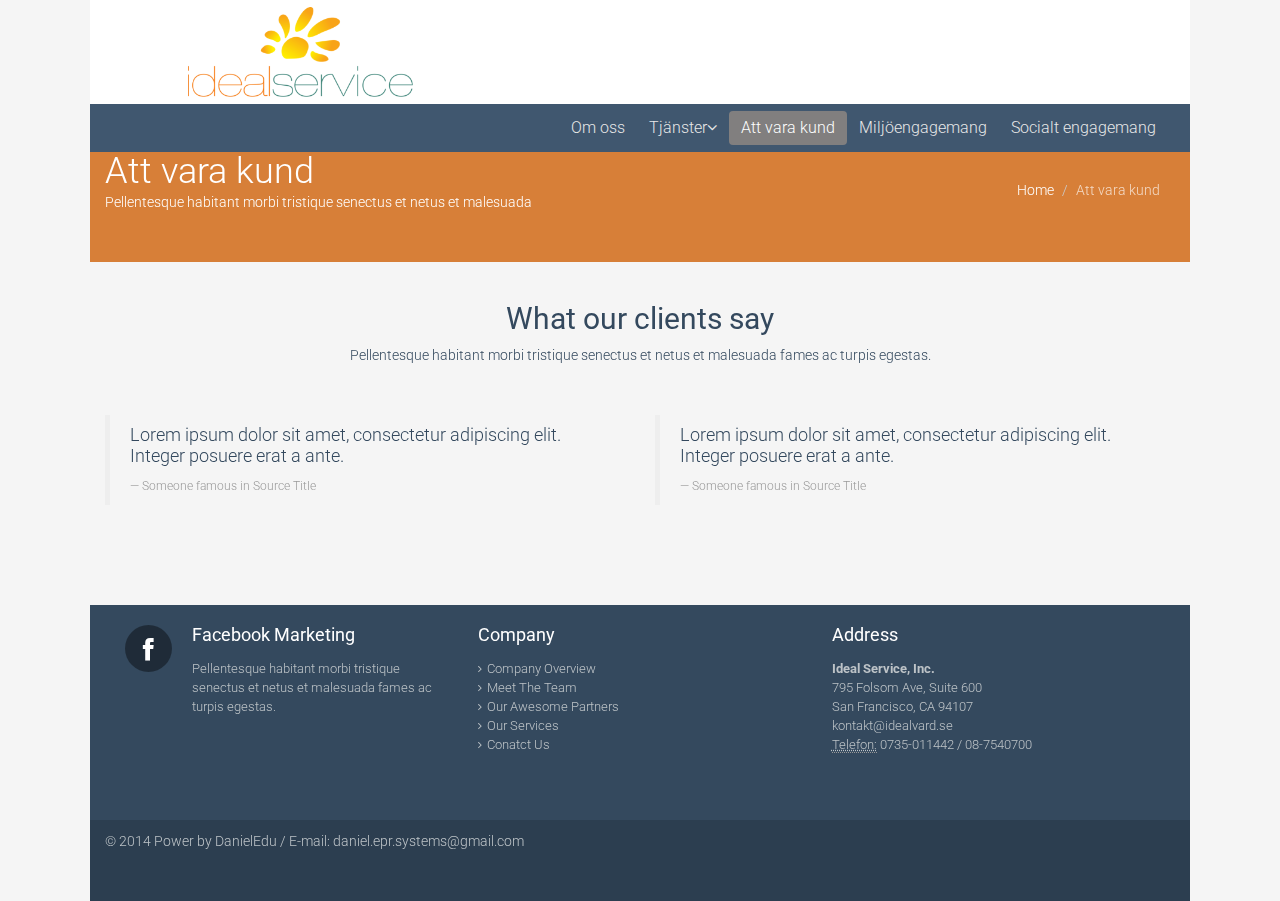
<file: services.html>
<!DOCTYPE html>
<html lang="en">
<head>
    <meta charset="utf-8">
    <meta name="viewport" content="width=device-width, initial-scale=1.0">
    <meta name="description" content="Ideal Service">
    <meta name="author" content="">
    <title>Ideal Service</title>
    <link href="css/bootstrap.min.css" rel="stylesheet">
    <link href="css/font-awesome.min.css" rel="stylesheet">
    <link href="css/prettyPhoto.css" rel="stylesheet">
    <link href="css/animate.css" rel="stylesheet">
    <link href="css/main.css" rel="stylesheet">
    <link rel="stylesheet" href="css/templatemo_style.css">
    <!--[if lt IE 9]>
    <script src="js/html5shiv.js"></script>
    <script src="js/respond.min.js"></script>
    <![endif]-->       
    <link rel="shortcut icon" href="images/ico/favicon.ico">
    <link rel="apple-touch-icon-precomposed" sizes="144x144" href="images/ico/apple-touch-icon-144-precomposed.png">
    <link rel="apple-touch-icon-precomposed" sizes="114x114" href="images/ico/apple-touch-icon-114-precomposed.png">
    <link rel="apple-touch-icon-precomposed" sizes="72x72" href="images/ico/apple-touch-icon-72-precomposed.png">
    <link rel="apple-touch-icon-precomposed" href="images/ico/apple-touch-icon-57-precomposed.png">
</head><!--/head-->
<body><div class="allBody">
    <header class="navbar navbar-inverse navbar-fixed-top wet-asphalt allBody" role="banner">
        <div class="container logonav" >
            <a class="navbar-brand" href="index.html"><img src="images/logo.png" width="225px" alt="logo"></a>
        </div>
        <div class="container navnav">
            <div class="navbar-header">
                <button type="button" class="navbar-toggle" data-toggle="collapse" data-target=".navbar-collapse">
                    <span class="sr-only">Toggle navigation</span>
                    <span class="icon-bar"></span>
                    <span class="icon-bar"></span>
                    <span class="icon-bar"></span>
                </button>
                
            </div>
            <div class="container collapse navbar-collapse">
                 <ul class="nav navbar-nav navbar-right">
                    
                    <li><a href="about-us.html">Om oss</a></li>
                    <li class="dropdown">
                        <a href="#" class="dropdown-toggle" data-toggle="dropdown">Tjänster<i class="icon-angle-down"></i></a>
                        <ul class="nav navbar-nav dropdown-menu ">
                            
                            <li><a href="career.html">Företag</a></li>
                            <li><a href="career2.html">Hemtjänst</a></li>
                            <li><a href="career3.html">Hushållsnära</a></li>
                           
                        </ul>
                    </li>
                    <li class="active"><a href="services.html">Att vara kund</a></li>
                    <li><a href="miljoengagemang.html">Miljöengagemang</a></li>
                    
                    <li><a href="blog.html">Socialt engagemang</a></li> 
                </ul>
            </div>
        </div>
    </header><!--/header-->

    <section id="title" class="emerald">
        <div class="container">
            <div class="row">
                <div class="col-sm-6">
                    <h1>Att vara kund</h1>
                    <p>Pellentesque habitant morbi tristique senectus et netus et malesuada</p>
                </div>
                <div class="col-sm-6">
                    <ul class="breadcrumb pull-right">
                        <li><a href="index.html">Home</a></li>
                        <li class="active">Att vara kund</li>
                    </ul>
                </div>
            </div>
        </div>
    </section><!--/#title-->     

    <section id="services">
        <div class="container">
            
            <div class="row">
                <div class="col-lg-12">
                    <div class="center">
                        <h2>What our clients say</h2>
                        <p>Pellentesque habitant morbi tristique senectus et netus et malesuada fames ac turpis egestas.</p>
                    </div>
                    <div class="gap"></div>
                    <div class="row">
                        <div class="col-md-6">
                            <blockquote>
                                <p>Lorem ipsum dolor sit amet, consectetur adipiscing elit. Integer posuere erat a ante.</p>
                                <small>Someone famous in <cite title="Source Title">Source Title</cite></small>
                            </blockquote>
                        </div>
                        <div class="col-md-6">
                            <blockquote>
                                <p>Lorem ipsum dolor sit amet, consectetur adipiscing elit. Integer posuere erat a ante.</p>
                                <small>Someone famous in <cite title="Source Title">Source Title</cite></small>
                            </blockquote>
                        </div>
                    </div>
                </div>
            </div>
        </div>
    </section><!--/#services-->
 
    <section id="bottom" class="wet-asphalt wet-asphalt2 about">
        <div class="container">
            <div class="row">
                <div class="col-md-4 col-sm-6">
                    <div class="media">
                        <div class="pull-left">
                            <i class="icon-facebook icon-md"></i>
                        </div>
                        <div class="media-body">
                            <h4 class="media-heading">Facebook Marketing</h4>
                            <p>Pellentesque habitant morbi tristique senectus et netus et malesuada fames ac turpis egestas.</p>
                        </div>
                    </div>
                </div><!--/.col-md-4-->
                <div class="col-md-4 col-sm-6">
                    <h4>Company</h4>
                    <div>
                        <ul class="arrow">
                            <li><a href="#">Company Overview</a></li>
                            <li><a href="#">Meet The Team</a></li>
                            <li><a href="#">Our Awesome Partners</a></li>
                            <li><a href="#">Our Services</a></li>
                            <li><a href="#">Conatct Us</a></li>
                        
                        </ul>
                    </div>
                </div><!--/.col-md-4-->                

                <div class="col-md-4 col-sm-6">
                    <h4>Address</h4>
                    <address>
                        <strong>Ideal Service, Inc.</strong><br>
                        795 Folsom Ave, Suite 600<br>
                        San Francisco, CA 94107<br>
                        kontakt@idealvard.se <br>
                        <abbr title="Phone">Telefon:</abbr> 0735-011442 / 08-7540700
                    </address>
                </div> <!--/.col-md-4-->
            </div>
        </div>
    </section>

    <footer id="footer" class="midnight-blue">
        <div class="container">
            <div class="row">
                <div class="col-sm-8">
                   <p> &copy; 2014 Power by <a target="_blank" href="#" title="">DanielEdu / E-mail: daniel.epr.systems@gmail.com</a> </p>
                </div>
                
            </div>
        </div>
    </footer><!--/#footer--></div>

    <script src="js/jquery.js"></script>
    <script src="js/bootstrap.min.js"></script>
    <script src="js/jquery.prettyPhoto.js"></script>
    <script src="js/main.js"></script>
</body>
</html>
</file>
<file: css/prettyPhoto.css>
div.pp_default .pp_top,div.pp_default .pp_top .pp_middle,div.pp_default .pp_top .pp_left,div.pp_default .pp_top .pp_right,div.pp_default .pp_bottom,div.pp_default .pp_bottom .pp_left,div.pp_default .pp_bottom .pp_middle,div.pp_default .pp_bottom .pp_right{height:13px}
div.pp_default .pp_top .pp_left{background:url(../images/prettyPhoto/default/sprite.png) -78px -93px no-repeat}
div.pp_default .pp_top .pp_middle{background:url(../images/prettyPhoto/default/sprite_x.png) top left repeat-x}
div.pp_default .pp_top .pp_right{background:url(../images/prettyPhoto/default/sprite.png) -112px -93px no-repeat}
div.pp_default .pp_content .ppt{color:#f8f8f8}
div.pp_default .pp_content_container .pp_left{background:url(../images/prettyPhoto/default/sprite_y.png) -7px 0 repeat-y;padding-left:13px}
div.pp_default .pp_content_container .pp_right{background:url(../images/prettyPhoto/default/sprite_y.png) top right repeat-y;padding-right:13px}
div.pp_default .pp_next:hover{background:url(../images/prettyPhoto/default/sprite_next.png) center right no-repeat;cursor:pointer}
div.pp_default .pp_previous:hover{background:url(../images/prettyPhoto/default/sprite_prev.png) center left no-repeat;cursor:pointer}
div.pp_default .pp_expand{background:url(../images/prettyPhoto/default/sprite.png) 0 -29px no-repeat;cursor:pointer;width:28px;height:28px}
div.pp_default .pp_expand:hover{background:url(../images/prettyPhoto/default/sprite.png) 0 -56px no-repeat;cursor:pointer}
div.pp_default .pp_contract{background:url(../images/prettyPhoto/default/sprite.png) 0 -84px no-repeat;cursor:pointer;width:28px;height:28px}
div.pp_default .pp_contract:hover{background:url(../images/prettyPhoto/default/sprite.png) 0 -113px no-repeat;cursor:pointer}
div.pp_default .pp_close{width:30px;height:30px;background:url(../images/prettyPhoto/default/sprite.png) 2px 1px no-repeat;cursor:pointer}
div.pp_default .pp_gallery ul li a{background:url(../images/prettyPhoto/default/default_thumb.png) center center #f8f8f8;border:1px solid #aaa}
div.pp_default .pp_social{margin-top:7px}
div.pp_default .pp_gallery a.pp_arrow_previous,div.pp_default .pp_gallery a.pp_arrow_next{position:static;left:auto}
div.pp_default .pp_nav .pp_play,div.pp_default .pp_nav .pp_pause{background:url(../images/prettyPhoto/default/sprite.png) -51px 1px no-repeat;height:30px;width:30px}
div.pp_default .pp_nav .pp_pause{background-position:-51px -29px}
div.pp_default a.pp_arrow_previous,div.pp_default a.pp_arrow_next{background:url(../images/prettyPhoto/default/sprite.png) -31px -3px no-repeat;height:20px;width:20px;margin:4px 0 0}
div.pp_default a.pp_arrow_next{left:52px;background-position:-82px -3px}
div.pp_default .pp_content_container .pp_details{margin-top:5px}
div.pp_default .pp_nav{clear:none;height:30px;width:110px;position:relative}
div.pp_default .pp_nav .currentTextHolder{font-family:Georgia;font-style:italic;color:#999;font-size:11px;left:75px;line-height:25px;position:absolute;top:2px;margin:0;padding:0 0 0 10px}
div.pp_default .pp_close:hover,div.pp_default .pp_nav .pp_play:hover,div.pp_default .pp_nav .pp_pause:hover,div.pp_default .pp_arrow_next:hover,div.pp_default .pp_arrow_previous:hover{opacity:0.7}
div.pp_default .pp_description{font-size:11px;font-weight:700;line-height:14px;margin:5px 50px 5px 0}
div.pp_default .pp_bottom .pp_left{background:url(../images/prettyPhoto/default/sprite.png) -78px -127px no-repeat}
div.pp_default .pp_bottom .pp_middle{background:url(../images/prettyPhoto/default/sprite_x.png) bottom left repeat-x}
div.pp_default .pp_bottom .pp_right{background:url(../images/prettyPhoto/default/sprite.png) -112px -127px no-repeat}
div.pp_default .pp_loaderIcon{background:url(../images/prettyPhoto/default/loader.gif) center center no-repeat}
div.light_rounded .pp_top .pp_left{background:url(../images/prettyPhoto/light_rounded/sprite.png) -88px -53px no-repeat}
div.light_rounded .pp_top .pp_right{background:url(../images/prettyPhoto/light_rounded/sprite.png) -110px -53px no-repeat}
div.light_rounded .pp_next:hover{background:url(../images/prettyPhoto/light_rounded/btnNext.png) center right no-repeat;cursor:pointer}
div.light_rounded .pp_previous:hover{background:url(../images/prettyPhoto/light_rounded/btnPrevious.png) center left no-repeat;cursor:pointer}
div.light_rounded .pp_expand{background:url(../images/prettyPhoto/light_rounded/sprite.png) -31px -26px no-repeat;cursor:pointer}
div.light_rounded .pp_expand:hover{background:url(../images/prettyPhoto/light_rounded/sprite.png) -31px -47px no-repeat;cursor:pointer}
div.light_rounded .pp_contract{background:url(../images/prettyPhoto/light_rounded/sprite.png) 0 -26px no-repeat;cursor:pointer}
div.light_rounded .pp_contract:hover{background:url(../images/prettyPhoto/light_rounded/sprite.png) 0 -47px no-repeat;cursor:pointer}
div.light_rounded .pp_close{width:75px;height:22px;background:url(../images/prettyPhoto/light_rounded/sprite.png) -1px -1px no-repeat;cursor:pointer}
div.light_rounded .pp_nav .pp_play{background:url(../images/prettyPhoto/light_rounded/sprite.png) -1px -100px no-repeat;height:15px;width:14px}
div.light_rounded .pp_nav .pp_pause{background:url(../images/prettyPhoto/light_rounded/sprite.png) -24px -100px no-repeat;height:15px;width:14px}
div.light_rounded .pp_arrow_previous{background:url(../images/prettyPhoto/light_rounded/sprite.png) 0 -71px no-repeat}
div.light_rounded .pp_arrow_next{background:url(../images/prettyPhoto/light_rounded/sprite.png) -22px -71px no-repeat}
div.light_rounded .pp_bottom .pp_left{background:url(../images/prettyPhoto/light_rounded/sprite.png) -88px -80px no-repeat}
div.light_rounded .pp_bottom .pp_right{background:url(../images/prettyPhoto/light_rounded/sprite.png) -110px -80px no-repeat}
div.dark_rounded .pp_top .pp_left{background:url(../images/prettyPhoto/dark_rounded/sprite.png) -88px -53px no-repeat}
div.dark_rounded .pp_top .pp_right{background:url(../images/prettyPhoto/dark_rounded/sprite.png) -110px -53px no-repeat}
div.dark_rounded .pp_content_container .pp_left{background:url(../images/prettyPhoto/dark_rounded/contentPattern.png) top left repeat-y}
div.dark_rounded .pp_content_container .pp_right{background:url(../images/prettyPhoto/dark_rounded/contentPattern.png) top right repeat-y}
div.dark_rounded .pp_next:hover{background:url(../images/prettyPhoto/dark_rounded/btnNext.png) center right no-repeat;cursor:pointer}
div.dark_rounded .pp_previous:hover{background:url(../images/prettyPhoto/dark_rounded/btnPrevious.png) center left no-repeat;cursor:pointer}
div.dark_rounded .pp_expand{background:url(../images/prettyPhoto/dark_rounded/sprite.png) -31px -26px no-repeat;cursor:pointer}
div.dark_rounded .pp_expand:hover{background:url(../images/prettyPhoto/dark_rounded/sprite.png) -31px -47px no-repeat;cursor:pointer}
div.dark_rounded .pp_contract{background:url(../images/prettyPhoto/dark_rounded/sprite.png) 0 -26px no-repeat;cursor:pointer}
div.dark_rounded .pp_contract:hover{background:url(../images/prettyPhoto/dark_rounded/sprite.png) 0 -47px no-repeat;cursor:pointer}
div.dark_rounded .pp_close{width:75px;height:22px;background:url(../images/prettyPhoto/dark_rounded/sprite.png) -1px -1px no-repeat;cursor:pointer}
div.dark_rounded .pp_description{margin-right:85px;color:#fff}
div.dark_rounded .pp_nav .pp_play{background:url(../images/prettyPhoto/dark_rounded/sprite.png) -1px -100px no-repeat;height:15px;width:14px}
div.dark_rounded .pp_nav .pp_pause{background:url(../images/prettyPhoto/dark_rounded/sprite.png) -24px -100px no-repeat;height:15px;width:14px}
div.dark_rounded .pp_arrow_previous{background:url(../images/prettyPhoto/dark_rounded/sprite.png) 0 -71px no-repeat}
div.dark_rounded .pp_arrow_next{background:url(../images/prettyPhoto/dark_rounded/sprite.png) -22px -71px no-repeat}
div.dark_rounded .pp_bottom .pp_left{background:url(../images/prettyPhoto/dark_rounded/sprite.png) -88px -80px no-repeat}
div.dark_rounded .pp_bottom .pp_right{background:url(../images/prettyPhoto/dark_rounded/sprite.png) -110px -80px no-repeat}
div.dark_rounded .pp_loaderIcon{background:url(../images/prettyPhoto/dark_rounded/loader.gif) center center no-repeat}
div.dark_square .pp_left,div.dark_square .pp_middle,div.dark_square .pp_right,div.dark_square .pp_content{background:#000}
div.dark_square .pp_description{color:#fff;margin:0 85px 0 0}
div.dark_square .pp_loaderIcon{background:url(../images/prettyPhoto/dark_square/loader.gif) center center no-repeat}
div.dark_square .pp_expand{background:url(../images/prettyPhoto/dark_square/sprite.png) -31px -26px no-repeat;cursor:pointer}
div.dark_square .pp_expand:hover{background:url(../images/prettyPhoto/dark_square/sprite.png) -31px -47px no-repeat;cursor:pointer}
div.dark_square .pp_contract{background:url(../images/prettyPhoto/dark_square/sprite.png) 0 -26px no-repeat;cursor:pointer}
div.dark_square .pp_contract:hover{background:url(../images/prettyPhoto/dark_square/sprite.png) 0 -47px no-repeat;cursor:pointer}
div.dark_square .pp_close{width:75px;height:22px;background:url(../images/prettyPhoto/dark_square/sprite.png) -1px -1px no-repeat;cursor:pointer}
div.dark_square .pp_nav{clear:none}
div.dark_square .pp_nav .pp_play{background:url(../images/prettyPhoto/dark_square/sprite.png) -1px -100px no-repeat;height:15px;width:14px}
div.dark_square .pp_nav .pp_pause{background:url(../images/prettyPhoto/dark_square/sprite.png) -24px -100px no-repeat;height:15px;width:14px}
div.dark_square .pp_arrow_previous{background:url(../images/prettyPhoto/dark_square/sprite.png) 0 -71px no-repeat}
div.dark_square .pp_arrow_next{background:url(../images/prettyPhoto/dark_square/sprite.png) -22px -71px no-repeat}
div.dark_square .pp_next:hover{background:url(../images/prettyPhoto/dark_square/btnNext.png) center right no-repeat;cursor:pointer}
div.dark_square .pp_previous:hover{background:url(../images/prettyPhoto/dark_square/btnPrevious.png) center left no-repeat;cursor:pointer}
div.light_square .pp_expand{background:url(../images/prettyPhoto/light_square/sprite.png) -31px -26px no-repeat;cursor:pointer}
div.light_square .pp_expand:hover{background:url(../images/prettyPhoto/light_square/sprite.png) -31px -47px no-repeat;cursor:pointer}
div.light_square .pp_contract{background:url(../images/prettyPhoto/light_square/sprite.png) 0 -26px no-repeat;cursor:pointer}
div.light_square .pp_contract:hover{background:url(../images/prettyPhoto/light_square/sprite.png) 0 -47px no-repeat;cursor:pointer}
div.light_square .pp_close{width:75px;height:22px;background:url(../images/prettyPhoto/light_square/sprite.png) -1px -1px no-repeat;cursor:pointer}
div.light_square .pp_nav .pp_play{background:url(../images/prettyPhoto/light_square/sprite.png) -1px -100px no-repeat;height:15px;width:14px}
div.light_square .pp_nav .pp_pause{background:url(../images/prettyPhoto/light_square/sprite.png) -24px -100px no-repeat;height:15px;width:14px}
div.light_square .pp_arrow_previous{background:url(../images/prettyPhoto/light_square/sprite.png) 0 -71px no-repeat}
div.light_square .pp_arrow_next{background:url(../images/prettyPhoto/light_square/sprite.png) -22px -71px no-repeat}
div.light_square .pp_next:hover{background:url(../images/prettyPhoto/light_square/btnNext.png) center right no-repeat;cursor:pointer}
div.light_square .pp_previous:hover{background:url(../images/prettyPhoto/light_square/btnPrevious.png) center left no-repeat;cursor:pointer}
div.facebook .pp_top .pp_left{background:url(../images/prettyPhoto/facebook/sprite.png) -88px -53px no-repeat}
div.facebook .pp_top .pp_middle{background:url(../images/prettyPhoto/facebook/contentPatternTop.png) top left repeat-x}
div.facebook .pp_top .pp_right{background:url(../images/prettyPhoto/facebook/sprite.png) -110px -53px no-repeat}
div.facebook .pp_content_container .pp_left{background:url(../images/prettyPhoto/facebook/contentPatternLeft.png) top left repeat-y}
div.facebook .pp_content_container .pp_right{background:url(../images/prettyPhoto/facebook/contentPatternRight.png) top right repeat-y}
div.facebook .pp_expand{background:url(../images/prettyPhoto/facebook/sprite.png) -31px -26px no-repeat;cursor:pointer}
div.facebook .pp_expand:hover{background:url(../images/prettyPhoto/facebook/sprite.png) -31px -47px no-repeat;cursor:pointer}
div.facebook .pp_contract{background:url(../images/prettyPhoto/facebook/sprite.png) 0 -26px no-repeat;cursor:pointer}
div.facebook .pp_contract:hover{background:url(../images/prettyPhoto/facebook/sprite.png) 0 -47px no-repeat;cursor:pointer}
div.facebook .pp_close{width:22px;height:22px;background:url(../images/prettyPhoto/facebook/sprite.png) -1px -1px no-repeat;cursor:pointer}
div.facebook .pp_description{margin:0 37px 0 0}
div.facebook .pp_loaderIcon{background:url(../images/prettyPhoto/facebook/loader.gif) center center no-repeat}
div.facebook .pp_arrow_previous{background:url(../images/prettyPhoto/facebook/sprite.png) 0 -71px no-repeat;height:22px;margin-top:0;width:22px}
div.facebook .pp_arrow_previous.disabled{background-position:0 -96px;cursor:default}
div.facebook .pp_arrow_next{background:url(../images/prettyPhoto/facebook/sprite.png) -32px -71px no-repeat;height:22px;margin-top:0;width:22px}
div.facebook .pp_arrow_next.disabled{background-position:-32px -96px;cursor:default}
div.facebook .pp_nav{margin-top:0}
div.facebook .pp_nav p{font-size:15px;padding:0 3px 0 4px}
div.facebook .pp_nav .pp_play{background:url(../images/prettyPhoto/facebook/sprite.png) -1px -123px no-repeat;height:22px;width:22px}
div.facebook .pp_nav .pp_pause{background:url(../images/prettyPhoto/facebook/sprite.png) -32px -123px no-repeat;height:22px;width:22px}
div.facebook .pp_next:hover{background:url(../images/prettyPhoto/facebook/btnNext.png) center right no-repeat;cursor:pointer}
div.facebook .pp_previous:hover{background:url(../images/prettyPhoto/facebook/btnPrevious.png) center left no-repeat;cursor:pointer}
div.facebook .pp_bottom .pp_left{background:url(../images/prettyPhoto/facebook/sprite.png) -88px -80px no-repeat}
div.facebook .pp_bottom .pp_middle{background:url(../images/prettyPhoto/facebook/contentPatternBottom.png) top left repeat-x}
div.facebook .pp_bottom .pp_right{background:url(../images/prettyPhoto/facebook/sprite.png) -110px -80px no-repeat}
div.pp_pic_holder a:focus{outline:none}
div.pp_overlay{background:#000;display:none;left:0;position:absolute;top:0;width:100%;z-index:9500}
div.pp_pic_holder{display:none;position:absolute;width:100px;z-index:10000}
.pp_content{height:40px;min-width:40px}
* html .pp_content{width:40px}
.pp_content_container{position:relative;text-align:left;width:100%}
.pp_content_container .pp_left{padding-left:20px}
.pp_content_container .pp_right{padding-right:20px}
.pp_content_container .pp_details{float:left;margin:10px 0 2px}
.pp_description{display:none;margin:0}
.pp_social{float:left;margin:0}
.pp_social .facebook{float:left;margin-left:5px;width:55px;overflow:hidden}
.pp_social .twitter{float:left}
.pp_nav{clear:right;float:left;margin:3px 10px 0 0}
.pp_nav p{float:left;white-space:nowrap;margin:2px 4px}
.pp_nav .pp_play,.pp_nav .pp_pause{float:left;margin-right:4px;text-indent:-10000px}
a.pp_arrow_previous,a.pp_arrow_next{display:block;float:left;height:15px;margin-top:3px;overflow:hidden;text-indent:-10000px;width:14px}
.pp_hoverContainer{position:absolute;top:0;width:100%;z-index:2000}
.pp_gallery{display:none;left:50%;margin-top:-50px;position:absolute;z-index:10000}
.pp_gallery div{float:left;overflow:hidden;position:relative}
.pp_gallery ul{float:left;height:35px;position:relative;white-space:nowrap;margin:0 0 0 5px;padding:0}
.pp_gallery ul a{border:1px rgba(0,0,0,0.5) solid;display:block;float:left;height:33px;overflow:hidden}
.pp_gallery ul a img{border:0}
.pp_gallery li{display:block;float:left;margin:0 5px 0 0;padding:0}
.pp_gallery li.default a{background:url(../images/prettyPhoto/facebook/default_thumbnail.gif) 0 0 no-repeat;display:block;height:33px;width:50px}
.pp_gallery .pp_arrow_previous,.pp_gallery .pp_arrow_next{margin-top:7px!important}
a.pp_next{background:url(../images/prettyPhoto/light_rounded/btnNext.png) 10000px 10000px no-repeat;display:block;float:right;height:100%;text-indent:-10000px;width:49%}
a.pp_previous{background:url(../images/prettyPhoto/light_rounded/btnNext.png) 10000px 10000px no-repeat;display:block;float:left;height:100%;text-indent:-10000px;width:49%}
a.pp_expand,a.pp_contract{cursor:pointer;display:none;height:20px;position:absolute;right:30px;text-indent:-10000px;top:10px;width:20px;z-index:20000}
a.pp_close{position:absolute;right:0;top:0;display:block;line-height:22px;text-indent:-10000px}
.pp_loaderIcon{display:block;height:24px;left:50%;position:absolute;top:50%;width:24px;margin:-12px 0 0 -12px}
#pp_full_res{line-height:1!important}
#pp_full_res .pp_inline{text-align:left}
#pp_full_res .pp_inline p{margin:0 0 15px}
div.ppt{color:#fff;display:none;font-size:17px;z-index:9999;margin:0 0 5px 15px}
div.pp_default .pp_content,div.light_rounded .pp_content{background-color:#fff}
div.pp_default #pp_full_res .pp_inline,div.light_rounded .pp_content .ppt,div.light_rounded #pp_full_res .pp_inline,div.light_square .pp_content .ppt,div.light_square #pp_full_res .pp_inline,div.facebook .pp_content .ppt,div.facebook #pp_full_res .pp_inline{color:#000}
div.pp_default .pp_gallery ul li a:hover,div.pp_default .pp_gallery ul li.selected a,.pp_gallery ul a:hover,.pp_gallery li.selected a{border-color:#fff}
div.pp_default .pp_details,div.light_rounded .pp_details,div.dark_rounded .pp_details,div.dark_square .pp_details,div.light_square .pp_details,div.facebook .pp_details{position:relative}
div.light_rounded .pp_top .pp_middle,div.light_rounded .pp_content_container .pp_left,div.light_rounded .pp_content_container .pp_right,div.light_rounded .pp_bottom .pp_middle,div.light_square .pp_left,div.light_square .pp_middle,div.light_square .pp_right,div.light_square .pp_content,div.facebook .pp_content{background:#fff}
div.light_rounded .pp_description,div.light_square .pp_description{margin-right:85px}
div.light_rounded .pp_gallery a.pp_arrow_previous,div.light_rounded .pp_gallery a.pp_arrow_next,div.dark_rounded .pp_gallery a.pp_arrow_previous,div.dark_rounded .pp_gallery a.pp_arrow_next,div.dark_square .pp_gallery a.pp_arrow_previous,div.dark_square .pp_gallery a.pp_arrow_next,div.light_square .pp_gallery a.pp_arrow_previous,div.light_square .pp_gallery a.pp_arrow_next{margin-top:12px!important}
div.light_rounded .pp_arrow_previous.disabled,div.dark_rounded .pp_arrow_previous.disabled,div.dark_square .pp_arrow_previous.disabled,div.light_square .pp_arrow_previous.disabled{background-position:0 -87px;cursor:default}
div.light_rounded .pp_arrow_next.disabled,div.dark_rounded .pp_arrow_next.disabled,div.dark_square .pp_arrow_next.disabled,div.light_square .pp_arrow_next.disabled{background-position:-22px -87px;cursor:default}
div.light_rounded .pp_loaderIcon,div.light_square .pp_loaderIcon{background:url(../images/prettyPhoto/light_rounded/loader.gif) center center no-repeat}
div.dark_rounded .pp_top .pp_middle,div.dark_rounded .pp_content,div.dark_rounded .pp_bottom .pp_middle{background:url(../images/prettyPhoto/dark_rounded/contentPattern.png) top left repeat}
div.dark_rounded .currentTextHolder,div.dark_square .currentTextHolder{color:#c4c4c4}
div.dark_rounded #pp_full_res .pp_inline,div.dark_square #pp_full_res .pp_inline{color:#fff}
.pp_top,.pp_bottom{height:20px;position:relative}
* html .pp_top,* html .pp_bottom{padding:0 20px}
.pp_top .pp_left,.pp_bottom .pp_left{height:20px;left:0;position:absolute;width:20px}
.pp_top .pp_middle,.pp_bottom .pp_middle{height:20px;left:20px;position:absolute;right:20px}
* html .pp_top .pp_middle,* html .pp_bottom .pp_middle{left:0;position:static}
.pp_top .pp_right,.pp_bottom .pp_right{height:20px;left:auto;position:absolute;right:0;top:0;width:20px}
.pp_fade,.pp_gallery li.default a img{display:none}
</file>
<file: css/main.css>
@import url(http://fonts.googleapis.com/css?family=Roboto:400,700,300);
.clearfix {
  *zoom: 1;
}
.clearfix:before,
.clearfix:after {
  display: table;
  content: "";
  line-height: 0;
}
.clearfix:after {
  clear: both;
}
.hide-text {
  font: 0/0 a;
  color: transparent;
  text-shadow: none;
  background-color: transparent;
  border: 0;
}
.input-block-level {
  display: block;
  width: 100%;
  min-height: 30px;
  -webkit-box-sizing: border-box;
  -moz-box-sizing: border-box;
  box-sizing: border-box;
}
body {
  padding-top: 80px;
  color: #34495e;
  background: #f5f5f5;
  font-family: 'Roboto', sans-serif;
  font-weight: 300;
}
h1,
h2,
h3,
h4,
h5,
h6 {
  font-family: 'Roboto', sans-serif;
  font-weight: 400;
}
a {
  color: #34495e;
  -webkit-transition: 300ms;
  -moz-transition: 300ms;
  -o-transition: 300ms;
  transition: 300ms;
}
hr {
  border-top: 1px solid #e5e5e5;
  border-bottom: 1px solid #fff;
}
.btn {
  font-weight: 400;
}
.btn-transparent {
  border: 3px solid #fff;
  background: transparent;
  color: #fff;
}
.btn-transparent:hover {
  border-color: rgba(255, 255, 255, 0.5);
}
a:hover,
a:focus {
  color: rgba(147, 147, 147, 0.89);
  text-decoration: none;
  outline: none;
}
.dropdown-menu {
  margin-top: -1px;
  min-width: 315px;
}
body > section {
  padding: 30px 0;
}
.turquoise,
.green-sea,
.sun-flower,
.orange,
.emerald,
.nephrits,
.carrot,
.pumkin,
.peter-river,
.belize-hole,
.alizarin,
.pomegranate,
.amethyst,
.wisteria,
.clouds .silver,
.wet-asphalt,
.midnight-blue,
.concrete,
.asbestos {
  color: #fff;
}
.turquoise h1,
.green-sea h1,
.sun-flower h1,
.orange h1,
.emerald h1,
.nephrits h1,
.carrot h1,
.pumkin h1,
.peter-river h1,
.belize-hole h1,
.alizarin h1,
.pomegranate h1,
.amethyst h1,
.wisteria h1,
.clouds .silver h1,
.wet-asphalt h1,
.midnight-blue h1,
.concrete h1,
.asbestos h1,
.turquoise h2,
.green-sea h2,
.sun-flower h2,
.orange h2,
.emerald h2,
.nephrits h2,
.carrot h2,
.pumkin h2,
.peter-river h2,
.belize-hole h2,
.alizarin h2,
.pomegranate h2,
.amethyst h2,
.wisteria h2,
.clouds .silver h2,
.wet-asphalt h2,
.midnight-blue h2,
.concrete h2,
.asbestos h2,
.turquoise h3,
.green-sea h3,
.sun-flower h3,
.orange h3,
.emerald h3,
.nephrits h3,
.carrot h3,
.pumkin h3,
.peter-river h3,
.belize-hole h3,
.alizarin h3,
.pomegranate h3,
.amethyst h3,
.wisteria h3,
.clouds .silver h3,
.wet-asphalt h3,
.midnight-blue h3,
.concrete h3,
.asbestos h3,
.turquoise h4,
.green-sea h4,
.sun-flower h4,
.orange h4,
.emerald h4,
.nephrits h4,
.carrot h4,
.pumkin h4,
.peter-river h4,
.belize-hole h4,
.alizarin h4,
.pomegranate h4,
.amethyst h4,
.wisteria h4,
.clouds .silver h4,
.wet-asphalt h4,
.midnight-blue h4,
.concrete h4,
.asbestos h4,
.turquoise h5,
.green-sea h5,
.sun-flower h5,
.orange h5,
.emerald h5,
.nephrits h5,
.carrot h5,
.pumkin h5,
.peter-river h5,
.belize-hole h5,
.alizarin h5,
.pomegranate h5,
.amethyst h5,
.wisteria h5,
.clouds .silver h5,
.wet-asphalt h5,
.midnight-blue h5,
.concrete h5,
.asbestos h5,
.turquoise h6,
.green-sea h6,
.sun-flower h6,
.orange h6,
.emerald h6,
.nephrits h6,
.carrot h6,
.pumkin h6,
.peter-river h6,
.belize-hole h6,
.alizarin h6,
.pomegranate h6,
.amethyst h6,
.wisteria h6,
.clouds .silver h6,
.wet-asphalt h6,
.midnight-blue h6,
.concrete h6,
.asbestos h6 {
  color: #fff;
}
.turquoise small,
.green-sea small,
.sun-flower small,
.orange small,
.emerald small,
.nephrits small,
.carrot small,
.pumkin small,
.peter-river small,
.belize-hole small,
.alizarin small,
.pomegranate small,
.amethyst small,
.wisteria small,
.clouds .silver small,
.wet-asphalt small,
.midnight-blue small,
.concrete small,
.asbestos small {
  color: rgba(255, 255, 255, 0.8);
}
.turquoise {
  background-color: #1abc9c;
}
.green-sea {
  background-color: #16a085;
}
.sun-flower {
  background-color: #f1c40f;
}
.orange {
  background-color: #f39c12;
}
.emerald {
  background-color: #D77F38;
  margin-top: 72px;
}
.nephritis {
  background-color: #27ae60;
}
.carrot {
  background-color: #e67e22;
}
.pumkin {
  background-color: #d35400;
}
.peter-river {
  background-color: #3498db;
}
.belize-hole {
  background-color: #2980b9;
}
.alizarin {
  background-color: #e74c3c;
}
.pomegranate {
  background-color: #c0392b;
}
.amethyst {
  background-color: #9b59b6;
}
.wisteria {
  background-color: #8e44ad;
}
.clouds {
  background-color: #ecf0f1;
}
.silver {
  background-color: #bdc3c7;
}
.wet-asphalt {
  background-color: #FFF;
}
.wet-asphalt2{
  background-color: #34495E;
}
.wet-asphalt a:not(.btn) {
  color: #bdc3c7;
}
.wet-asphalt a:not(.btn):hover {
  color: #d9534f;
}
.midnight-blue {
  background-color: #2c3e50;
}
.concrete {
  background-color: #95a5a6;
}
.asbestos {
  background-color: #7f8c8d;
}
.embed-container {
  position: relative;
  padding-bottom: 56.25%;
  /* 16/9 ratio */

  padding-top: 30px;
  /* IE6 workaround*/

  height: 0;
  overflow: hidden;
}
.embed-container iframe,
.embed-container object,
.embed-container embed {
  position: absolute;
  top: 0;
  left: 0;
  width: 100%;
  height: 100%;
}
#main-slider {
  position: relative;
}
#main-slider .carousel h2 {
  font-size: 36px;
}
#main-slider .carousel .btn {
  border: 3px solid rgba(255, 255, 255, 0.5);
  color: #fff;
  border-radius: 0;
  margin-top: 5px;
}
#main-slider .carousel .btn:hover {
  background-color: rgba(255, 255, 255, 0.3);
}
#main-slider .carousel .boxed {
  padding: 10px 15px;
  background-color: rgba(0, 0, 0, 0.2);
  display: inline-block;
}
#main-slider .carousel .item {
  background-position: 50%;
  background-repeat: no-repeat;
  background-size: cover;
  left: 0 !important;
  opacity: 0;
  top: 0;
  position: absolute;
  width: 100%;
  display: block !important;
  height: 390px;
  -webkit-transition: opacity ease-in-out 500ms;
  -moz-transition: opacity ease-in-out 500ms;
  -o-transition: opacity ease-in-out 500ms;
  transition: opacity ease-in-out 500ms;
}
#main-slider .carousel .item:first-child {
  top: auto;
  position: relative;
}
#main-slider .carousel .item.active {
  opacity: 1;
  -webkit-transition: opacity ease-in-out 500ms;
  -moz-transition: opacity ease-in-out 500ms;
  -o-transition: opacity ease-in-out 500ms;
  transition: opacity ease-in-out 500ms;
  z-index: 1;
}
#main-slider .prev,
#main-slider .next {
  position: absolute;
  top: 50%;
  background-color: rgba(0, 0, 0, 0.3);
  color: #fff;
  display: inline-block;
  margin-top: -25px;
  font-size: 24px;
  height: 50px;
  width: 50px;
  line-height: 50px;
  text-align: center;
  border-radius: 4px;
  z-index: 5;
}
#main-slider .prev:hover,
#main-slider .next:hover {
  background-color: rgba(0, 0, 0, 0.5);
  border-radius: 10px;
}
#main-slider .prev {
  left: 10px;
}
#main-slider .next {
  right: 10px;
}
#main-slider .active .animation.animated-item-1 {
  -webkit-animation: fadeInUp 300ms linear 300ms both;
  -moz-animation: fadeInUp 300ms linear 300ms both;
  -o-animation: fadeInUp 300ms linear 300ms both;
  -ms-animation: fadeInUp 300ms linear 300ms both;
  animation: fadeInUp 300ms linear 300ms both;
}
#main-slider .active .animation.animated-item-2 {
  -webkit-animation: fadeInUp 300ms linear 600ms both;
  -moz-animation: fadeInUp 300ms linear 600ms both;
  -o-animation: fadeInUp 300ms linear 600ms both;
  -ms-animation: fadeInUp 300ms linear 600ms both;
  animation: fadeInUp 300ms linear 600ms both;
}
#main-slider .active .animation.animated-item-3 {
  -webkit-animation: fadeInUp 300ms linear 900ms both;
  -moz-animation: fadeInUp 300ms linear 900ms both;
  -o-animation: fadeInUp 300ms linear 900ms both;
  -ms-animation: fadeInUp 300ms linear 900ms both;
  animation: fadeInUp 300ms linear 900ms both;
}
#main-slider .active .animation.animated-item-4 {
  -webkit-animation: fadeInUp 300ms linear 1200ms both;
  -moz-animation: fadeInUp 300ms linear 1200ms both;
  -o-animation: fadeInUp 300ms linear 1200ms both;
  -ms-animation: fadeInUp 300ms linear 1200ms both;
  animation: fadeInUp 300ms linear 1200ms both;
}
#services .media:hover .icon-md {
  border-radius: 10px;
  background-color: rgba(0, 0, 0, 0.8);
}
#recent-works {
  padding: 90px 0;
}
#recent-works .item-inner {
  position: relative;
  margin: 0;
}
.portfolio-items,
.portfolio-filter {
  list-style: none;
  padding: 0;
  margin: 0 -20px 20px 0;
}
.portfolio-filter > li {
  display: inline-block;
}
.portfolio-items > li {
  float: left;
  padding: 0;
  -webkit-box-sizing: border-box;
  -moz-box-sizing: border-box;
  box-sizing: border-box;
}
.portfolio-items.col-2 > li {
  width: 50%;
}
.portfolio-items.col-3 > li {
  width: 33%;
}
.portfolio-items.col-4 > li {
  width: 25%;
}
.portfolio-items.col-5 > li {
  width: 20%;
}
.portfolio-items.col-6 > li {
  width: 16%;
}
.portfolio-item {
  padding: 0;
  margin: 0;
}
.portfolio-item .item-inner {
  background: #fff;
  border: 1px solid #eee;
  padding: 10px 10px 0;
  margin: 0 20px 20px 0;
  position: relative;
}
.portfolio-item img {
  width: 100%;
}
.portfolio-item h5 {
  background: #fff;
  margin: 0;
  padding: 10px 0;
  font-weight: 700;
  font-size: 14px;
  color: #2c3e50;
  white-space: nowrap;
  text-overflow: ellipsis;
  overflow: hidden;
}
.portfolio-item .overlay {
  position: absolute;
  top: 0;
  left: 0;
  width: 100%;
  height: 100%;
  opacity: 0;
  background: rgba(255, 255, 255, 0.9);
  text-align: center;
  vertical-align: middle;
  -webkit-transition: opacity 300ms;
  -moz-transition: opacity 300ms;
  -o-transition: opacity 300ms;
  transition: opacity 300ms;
}
.portfolio-item .overlay .preview {
  position: relative;
  top: 50%;
  display: inline-block;
  margin-top: -20px;
}
.portfolio-item:hover .overlay {
  opacity: 1;
}
/* Start: Recommended Isotope styles */
/**** Isotope Filtering ****/
.isotope-item {
  z-index: 2;
}
.isotope-hidden.isotope-item {
  pointer-events: none;
  z-index: 1;
}
/**** Isotope CSS3 transitions ****/
.isotope,
.isotope .isotope-item {
  -webkit-transition-duration: 0.8s;
  -moz-transition-duration: 0.8s;
  -ms-transition-duration: 0.8s;
  -o-transition-duration: 0.8s;
  transition-duration: 0.8s;
}
.isotope {
  -webkit-transition-property: height, width;
  -moz-transition-property: height, width;
  -ms-transition-property: height, width;
  -o-transition-property: height, width;
  transition-property: height, width;
}
.isotope .isotope-item {
  -webkit-transition-property: -webkit-transform, opacity;
  -moz-transition-property: -moz-transform, opacity;
  -ms-transition-property: -ms-transform, opacity;
  -o-transition-property: -o-transform, opacity;
  transition-property: transform, opacity;
}
/**** disabling Isotope CSS3 transitions ****/
.isotope.no-transition,
.isotope.no-transition .isotope-item,
.isotope .isotope-item.no-transition {
  -webkit-transition-duration: 0s;
  -moz-transition-duration: 0s;
  -ms-transition-duration: 0s;
  -o-transition-duration: 0s;
  transition-duration: 0s;
}
/* End: Recommended Isotope styles */
/* disable CSS transitions for containers with infinite scrolling*/
.isotope.infinite-scrolling {
  -webkit-transition: none;
  -moz-transition: none;
  -ms-transition: none;
  -o-transition: none;
  transition: none;
}
#pricing-table .plan {
  border-radius: 4px;
  list-style: none;
  margin: 0 0 20px;
  background: #3498db;
  text-align: center;
  padding: 30px 0;
}
#pricing-table .plan li {
  padding: 5px 0;
  color: #fff;
  -webkit-transition: 300ms;
  -moz-transition: 300ms;
  -o-transition: 300ms;
  transition: 300ms;
}
#pricing-table .plan li.plan-name {
  font-size: 24px;
  line-height: 24px;
  color: #fff;
}
#pricing-table .plan li.plan-name h3 {
  margin: 0;
}
#pricing-table .plan li.plan-price {
  margin-bottom: 10px;
}
#pricing-table .plan li.plan-price > div {
  display: inline-block;
  background-color: rgba(0, 0, 0, 0.2);
  padding: 10px;
  font-size: 24px;
  border-radius: 100%;
  width: 70px;
  height: 70px;
}
#pricing-table .plan li.plan-price > div sup {
  font-size: 10px;
  line-height: 10px;
}
#pricing-table .plan li.plan-price > div > small {
  display: block;
  font-size: 11px;
}
#pricing-table .plan li.plan-action {
  margin-top: 10px;
  border-top: 0;
}
#pricing-table .plan.featured {
  background-color: #2c3e50;
}
#title h1 {
  margin: 0;
  font-size: 36px;
  font-weight: 300;
}
.center {
  text-align: center;
}
#labelh2{
  margin-top: 210px;
}
#meet-the-team .designation {
  margin-top: 5px;
  display: block;
  font-size: 13px;
}
.img-thumbnail {
  border: 0;
}
.progress,
.progress .bar {
  background: #fff;
  -webkit-box-shadow: none;
  -moz-box-shadow: none;
  box-shadow: none;
  height: 30px;
  line-height: 30px;
}
.well {
  -webkit-box-shadow: none;
  -moz-box-shadow: none;
  box-shadow: none;
  border: 0;
}
ul.breadcrumb {
  margin: 20px 0 0;
  background: transparent;
}
ul.breadcrumb > li {
  text-shadow: none;
}
ul.breadcrumb > li > a,
ul.breadcrumb > li .divider {
  color: #fff;
}
ul.breadcrumb > li.active {
  color: rgba(255, 255, 255, 0.7);
}
ul.tag-cloud {
  list-style: none;
  padding: 0;
  margin: 0;
}
ul.tag-cloud li {
  display: inline-block;
  margin: 0 0 2px 0;
}
.btn-social {
  border: 0;
  color: #fff;
  border-radius: 100%;
  display: inline-block;
  width: 36px;
  height: 36px;
  line-height: 36px;
  text-align: center;
  padding: 0;
}
.btn-social.btn-facebook {
  background: #4f7dd4;
}
.btn-social.btn-facebook:hover {
  background: #789bde;
}
.btn-social.btn-twitter {
  background: #5bceff;
}
.btn-social.btn-twitter:hover {
  background: #8eddff;
}
.btn-social.btn-linkedin {
  background: #21a6d8;
}
.btn-social.btn-linkedin:hover {
  background: #49b9e3;
}
.btn-social.btn-google-plus {
  background: #dc422b;
}
.btn-social.btn-google-plus:hover {
  background: #e36957;
}
.btn-social:hover {
  color: #fff;
}
.navbar-inverse {
  border: none;
}
.navbar-inverse .navbar-brand {
  font-family: 'Bubbler One', sans-serif;
  font-size: 36px;
  line-height: 50px;
  color: #fff;
}
.navbar-inverse .navbar-nav {
  padding: 0.5em;
}
.navbar-inverse .navbar-nav > li > a {
  padding-top: 7px;
  padding-bottom: 7px;
  border-radius: 4px;
  color: #E8E8E8;
  padding: 7px 12px;
  font-size: 1.15em;
}
.navbar-inverse .navbar-nav > li > a:hover {
  color: rgb(165, 165, 165);
} 
.navbar-inverse .navbar-nav > .active > a,
.navbar-inverse .navbar-nav > .active > a:hover,
.navbar-inverse .navbar-nav > .active > a:focus,
.navbar-inverse .navbar-nav > .open > a,
.navbar-inverse .navbar-nav > .open > a:hover,
.navbar-inverse .navbar-nav > .open > a:focus {
  background-color: #817F7F;
}
.navbar-inverse .navbar-nav .dropdown-menu {
  background-color: #817F7F;
  -webkit-box-shadow: none;
  -moz-box-shadow: none;
  box-shadow: none;
  border: 0;
  padding: 0;
  margin-top: -3px;
}
.navbar-inverse .navbar-nav .dropdown-menu > li > a {
  padding: 8px 15px;
  color: #fff;
}
.navbar-inverse .navbar-nav .dropdown-menu > li:hover > a,
.navbar-inverse .navbar-nav .dropdown-menu > li:focus > a,
.navbar-inverse .navbar-nav .dropdown-menu > li.active > a {
  /*background-color: rgba(0, 0, 0, 1);*/
}
.navbar-inverse .navbar-nav .dropdown-menu > li:last-child > a {
  border-radius: 0 0 3px 3px;
}
.navbar-inverse .navbar-nav .dropdown-menu > li.divider {
  background-color: rgba(0, 0, 0, 0.1);
}
.navbar-inverse .navbar-collapse,
.navbar-inverse .navbar-form {
  border-top: 0;
}
#social-media .icon-facebook {
  background-color: #3c5899;
}
#social-media .icon-facebook:hover {
  background-color: #4e6fba;
}
#social-media .icon-twitter {
  background-color: #29c5f6;
}
#social-media .icon-twitter:hover {
  background-color: #5ad2f8;
}
#social-media .icon-google-plus {
  background-color: #d13d2f;
}
#social-media .icon-google-plus:hover {
  background-color: #da6459;
}
#social-media .icon-pinterest {
  background-color: #c61118;
}
#social-media .icon-pinterest:hover {
  background-color: #ec1e26;
}
.icon-lg {
  font-size: 48px;
  height: 108px;
  width: 108px;
  line-height: 108px;
  color: #fff;
  margin: 10px;
  background-color: rgba(0, 0, 0, 0.4);
  text-align: center;
  display: inline-block !important;
  border-radius: 100%;
}
.icon-md {
  font-size: 25px;
  height: 47px;
  width: 47px;
  line-height: 51px;
  color: #fff;
  margin-right: 10px;
  background-color: rgba(0, 0, 0, 0.4);
  text-align: center;
  display: block;
  border-radius: 50%;
  -webkit-transition: 500ms;
  -moz-transition: 500ms;
  -o-transition: 500ms;
  transition: 500ms;
}
.modal {
  border: 0;
}
.modal#loginForm {
  width: 600px;
  margin-left: -300px;
}
.modal .modal-header {
  border: 0;
  padding: 20px 20px 0;
}
.modal .modal-header > h4 {
  font-weight: 300;
  font-size: 14px;
  color: #848484;
  text-transform: uppercase;
  margin: 0;
}
.modal .modal-body {
  padding: 20px;
}
.modal input[type="text"],
.modal input[type="password"] {
  padding: 5px 10px;
  min-height: 30px;
  width: 130px;
  margin-right: 10px;
}
.modal .icon-remove {
  color: #848484;
  position: absolute;
  right: -5px;
  top: -5px;
  width: 16px;
  height: 16px;
  line-height: 16px;
  text-align: center;
  display: block;
  background: #ebebeb;
  -webkit-border-radius: 100%;
  -moz-border-radius: 100%;
  border-radius: 100%;
  cursor: pointer;
}
.modal button {
  margin-left: 10px;
  border: 0;
}
.gap {
  margin-bottom: 50px;
}
.big-gap {
  margin-bottom: 100px;
}
.no-margin {
  margin: 65px 0 0 0;
  padding: 0;
}
.registration-form {
  border: 0;
  background-color: #fff;
  padding: 20px;
  display: inline-block;
}
#bottom {
  color: #bdc3c7;
}
#bottom h4 {
  margin-top: 0;
  margin-bottom: 15px;
}
#bottom .media-heading {
  display: block;
  font-weight: 400;
}
.row > div {
  margin-bottom: 40px;
}
ul.unstyled {
  list-style: none;
  padding: 0;
  margin: 0;
}
/*Unordered Lists*/
ul.arrow,
ul.arrow-double,
ul.tick,
ul.cross,
ul.star,
ul.rss {
  list-style: none;
  padding: 0;
  margin: 0;
}
ul.arrow li::before,
ul.arrow-double li::before,
ul.tick li::before,
ul.cross li::before,
ul.star li::before,
ul.rss li::before,
ul.arrow li::after,
ul.arrow-double li::after,
ul.tick li::after,
ul.cross li::after,
ul.star li::after,
ul.rss li::after {
  font-family: FontAwesome;
  font-size: 11px;
}
ul.arrow li::before,
ul.arrow-double li::before,
ul.tick li::before,
ul.cross li::before,
ul.star li::before,
ul.rss li::before {
  margin-right: 5px;
}
ul.arrow li::before {
  content: "\f105";
}
ul.arrow-double li::before {
  content: "\f101";
}
ul.tick li::before {
  content: "\f00c";
}
ul.cross li::before {
  content: "\f00d";
}
ul.star li::before {
  content: "\f006";
}
ul.rss li::before {
  content: "\f09e";
}
#footer {
  padding-top: 11px;
  color: #bdc3c7;
}
#footer a {
  color: #bdc3c7;
}
#footer a:hover {
  color: #d9534f;
}
#footer ul {
  list-style: none;
  padding: 0;
  margin: 0;
}
#footer ul > li {
  display: inline-block;
  margin-left: 15px;
}
ul.social {
  list-style: none;
  margin: 10px 0 0;
  padding: 0;
  display: inline-block;
}
ul.social > li {
  display: inline-block;
  margin: 0 5px;
}
ul.social > li > a {
  font-size: 24px;
  color: #666;
}
ul.social > li > a:hover {
  color: #999;
}
.box-border {
  padding: 15px;
}
.accordion-group {
  background-color: #fff;
  border-top: 1px solid #f0f0f0;
}
.accordion-heading .accordion-toggle {
  color: #666;
  font-weight: 700;
}
.accordion-inner {
  border-top: 0;
}
.blog .blog-item {
  background-color: #fff;
  border-radius: 5px;
  margin-bottom: 20px;
}
.blog .blog-item .img-blog {
  width: 100%;
  border-radius: 5px 5px 0 0;
}
.blog .blog-item .blog-content {
  padding: 20px;
}
.blog .blog-item h3 {
  margin-top: 0;
}
.blog .blog-item .entry-meta {
  margin-bottom: 20px;
}
.blog .blog-item .entry-meta > span {
  display: inline-block;
  color: #999;
  margin-right: 10px;
  font-size: 12px;
}
.blog .blog-item .entry-meta > span a {
  color: #999;
}
ul.pagination > li > a {
  border: 0;
}
ul.pagination > li.active > a,
ul.pagination > li:hover > a {
  background-color: #34495e;
  color: #fff;
}
textarea#message {
  padding: 10px 15px;
  height: 219px;
}
.widget {
  margin-bottom: 30px;
}
ul.gallery {
  list-style: none;
  padding: 0;
  margin: 0;
}
ul.gallery li {
  display: block;
  width: 60px;
  padding: 0;
  margin: 0 4px 4px 0;
  float: left;
}
ul.faq {
  list-style: none;
  margin: 0;
}
ul.faq li {
  margin-top: 30px;
}
ul.faq li:first-child {
  margin-top: 0;
}
ul.faq li span.number {
  display: block;
  float: left;
  width: 50px;
  height: 50px;
  line-height: 50px;
  text-align: center;
  background: #34495e;
  color: #fff;
  font-size: 24px;
}
ul.faq li > div {
  margin-left: 70px;
}
ul.faq li > div h3 {
  margin-top: 0;
}
#error {
  text-align: center;
  margin-top: 150px;
  margin-bottom: 150px;
}
</file>
<file: css/templatemo_style.css>
/* ==========================================================================
    Services Styling
   ========================================================================== */
#services {
  padding-top: 30px;
  margin-top: -10px;
}

.service-item {
  padding-bottom: 40px;
  text-align: center;
  -webkit-backface-visibility: hidden;
  /* Chrome, Safari, Opera */
  backface-visibility: hidden;
}
.service-item h3 {
  font-size: 18px;
  font-weight: 600;
}
.service-item .service-icon {
  margin: 0 auto;
  background-repeat: no-repeat;
  background-position: center;
  width: 212px;
  height: 200px;
  display: block;
}
.service-item .service-icon.first {
  background-image: url(../images/service-first.png);
  background-size: cover;
}
.service-item .service-icon.second {
  background-image: url(../images/service-second.png);
  background-size: cover;
}
.service-item .service-icon.third {
  background-image: url(../images/service-third.png);
  background-size: cover;
}
.service-item .service-icon.fourth {
  background-image: url(../images/service-fourth.png);
  background-size: cover;
}

.navbar-inverse .navbar-toggle .icon-bar {
background-color: #E5E5E5;
}
.floatR{
  float: right;
}
.alfa{
  background: rgba(0, 0, 0, 0.40);
  padding: 5px;
}
.about{
 
    font-size: 0.95em;
    padding: 1.5em;
}
.navnav{
  background: rgba(52, 77, 102, 0.94);
  margin: 0;
  max-width: initial;
}
.logonav{
  max-width: 975px;
  padding: 0.1em 0;
}
.pad{
  padding: 0 0 115px 0;
}
.allBody{
  max-width: 1100px;
  margin: 0 auto;
}
</file>
